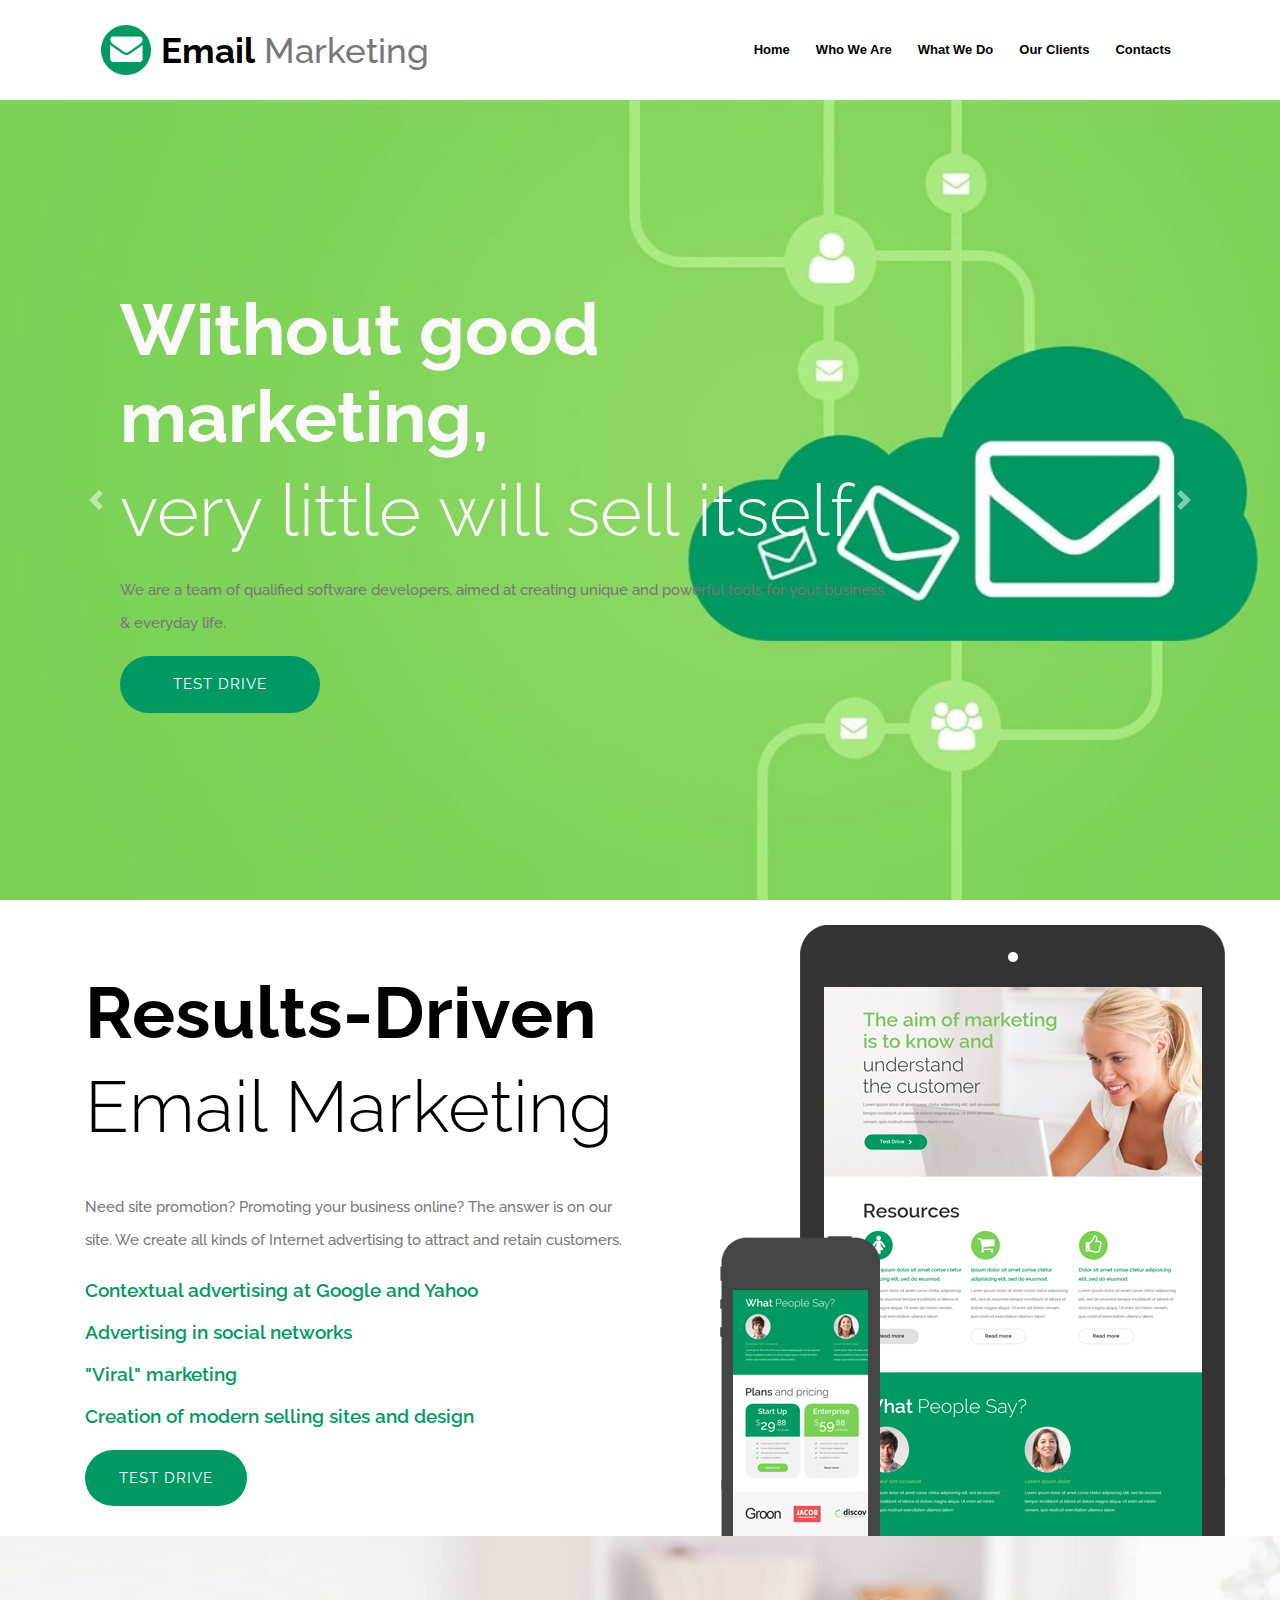
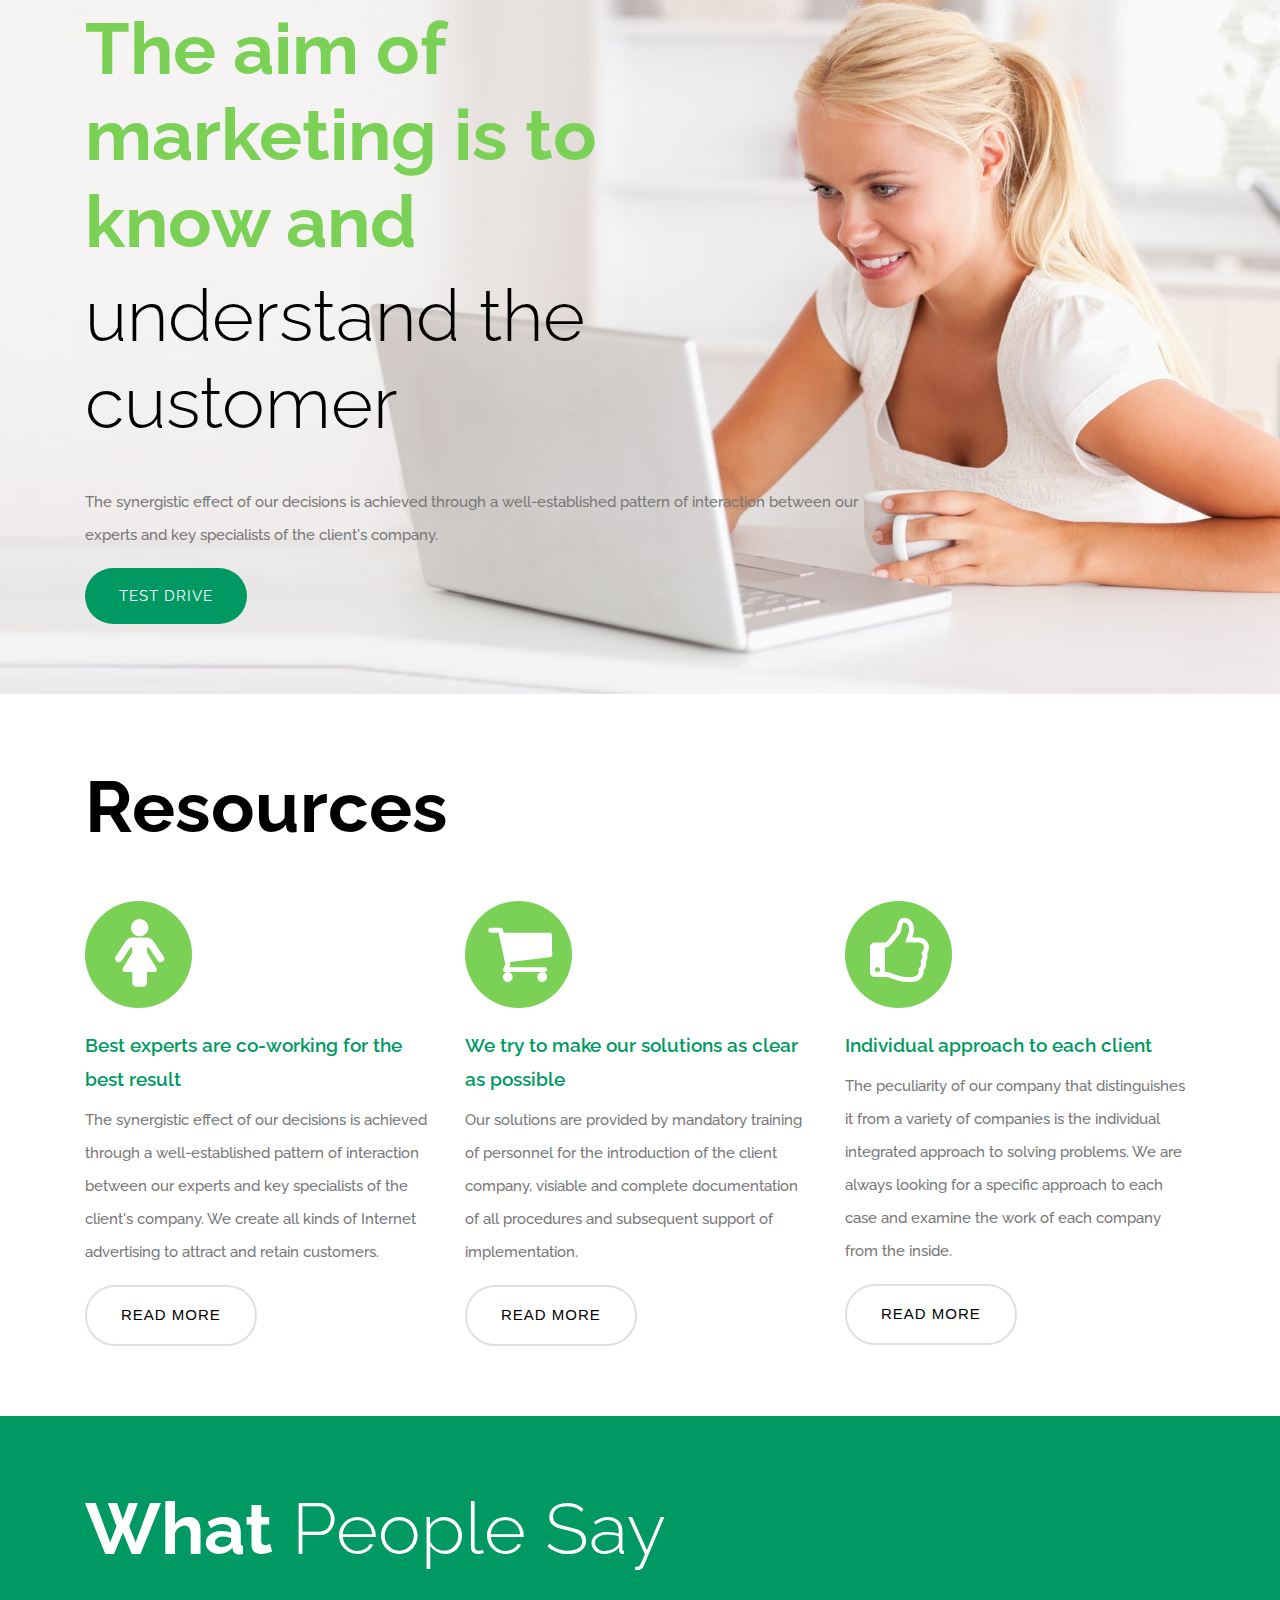
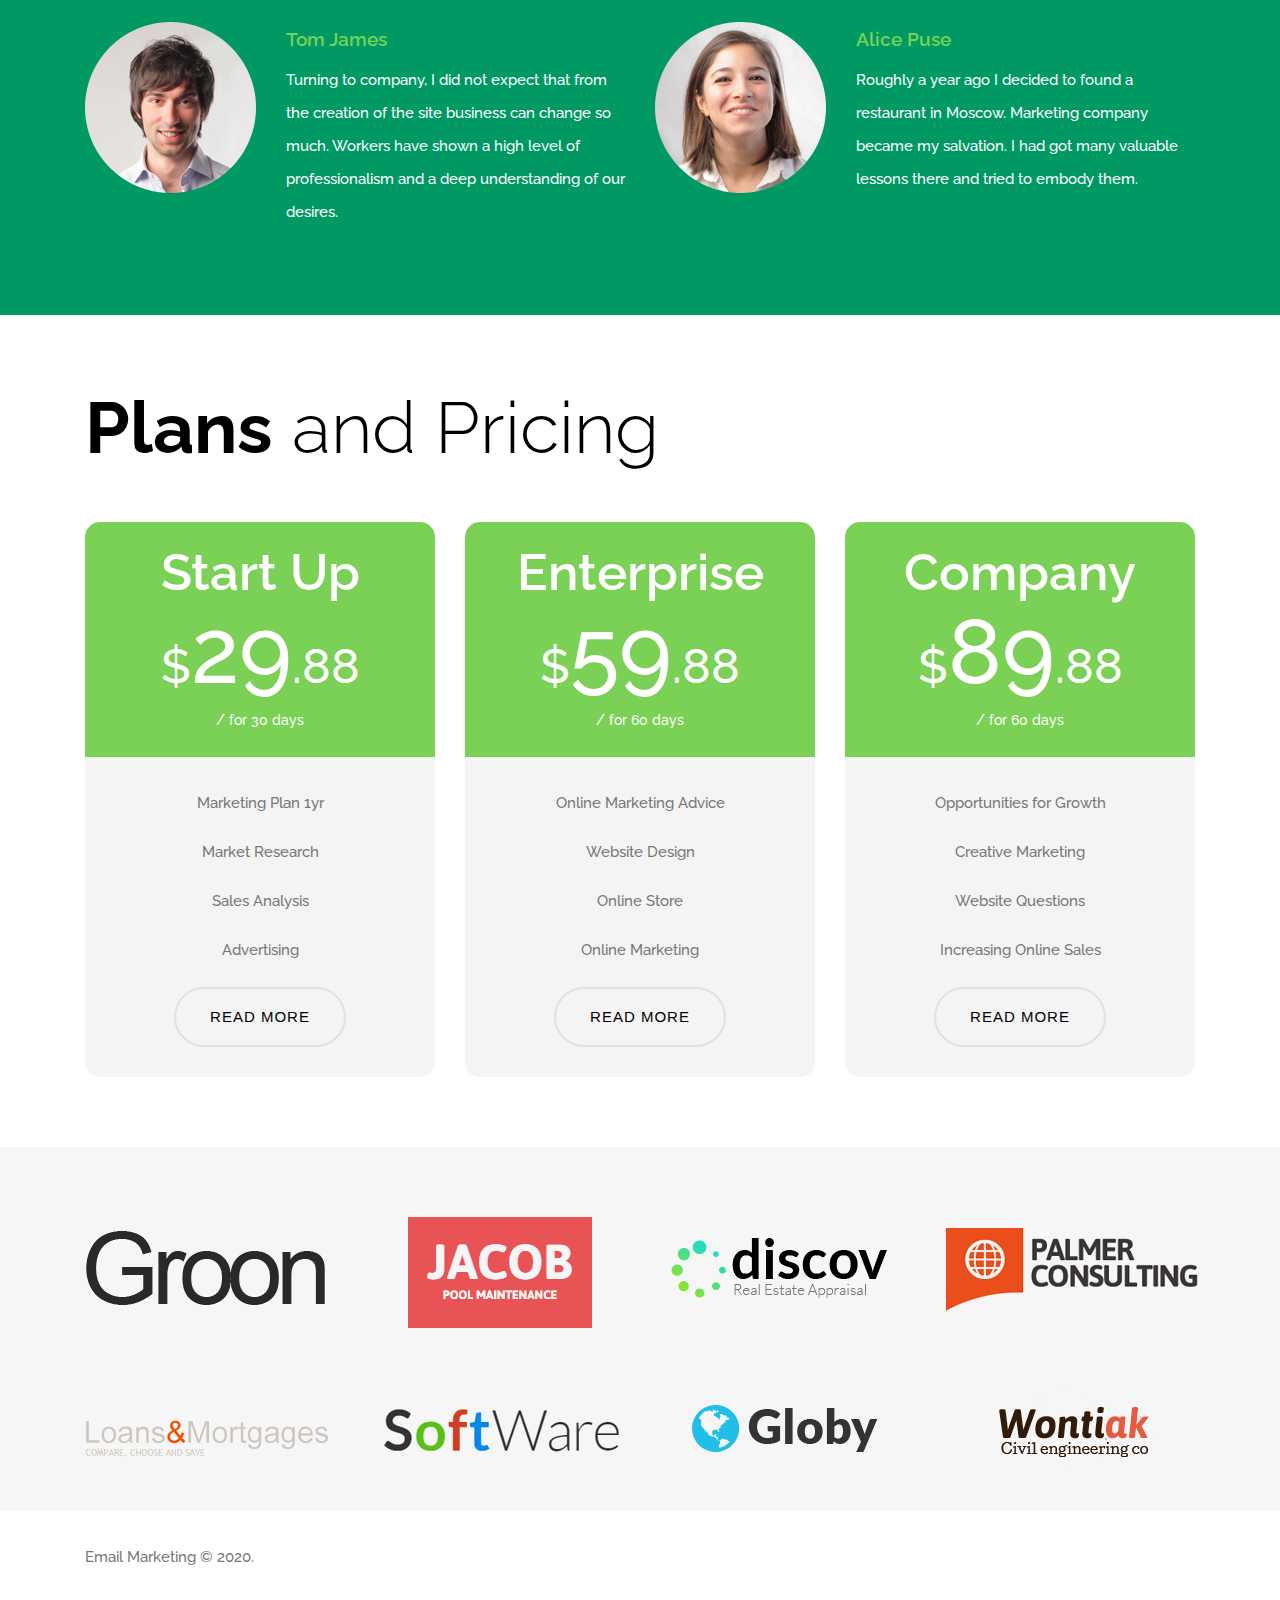
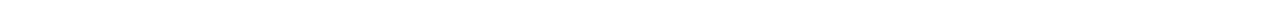
<file: index.html>
<!DOCTYPE html>
<html lang="en">
<head>
    <meta charset="UTF-8">
    <meta name="viewport"
          content="width=device-width, initial-scale=1.0, maximum-scale=1.0, minimum-scale=1.0, user-scalable=no">
    <title></title>
    <!--Fonts-->
    <link href="https://fonts.googleapis.com/css2?family=Raleway:ital,wght@0,100;0,200;0,300;0,400;0,500;0,600;0,700;0,800;0,900;1,100;1,200;1,300;1,400;1,500;1,600;1,700;1,800;1,900&display=swap"
          rel="stylesheet">
    <!--Jquery-->
    <script src="./vendor/jquery/jquery.min.js"></script>
    <!--Bootstrap 4-->
    <script src="./vendor/bootstrap/bootstrap.min.js"></script>
    <link rel="stylesheet" href="./vendor/bootstrap/bootstrap.min.css">
    <!--Font Awesome-->
    <link rel="stylesheet" href="https://use.fontawesome.com/releases/v5.7.0/css/all.css"
          integrity="sha384-lZN37f5QGtY3VHgisS14W3ExzMWZxybE1SJSEsQp9S+oqd12jhcu+A56Ebc1zFSJ" crossorigin="anonymous">
    <!--Owl Carousel-->
    <script src="./js/owl.carousel.min.js"></script>
    <link rel="stylesheet" href="./css/owl.carousel.css">
    <link rel="stylesheet" href="./css/owl.theme.default.css">
    <!--wow-->
    <link rel="stylesheet" href="./css/animate.css">
    <script src="./js/wow.js"></script>
    <!--Scripts-->
    <script src="./js/scripts.js"></script>
    <!--Styles-->
    <link rel="stylesheet" href="./css/main.css">
</head>
<body class="page-home transition" id="body">
<main>
    
    <nav class="navbar navbar-expand-lg" id="siteNav">
    <div class="container">
        <a class="navbar-brand pl-3" href="https://arman-aleksanyan.github.io/email-marketing/">
            <img src="./img/brand-logo.png">
            <h4><span>Email</span> Marketing</h4>
        </a>
        <div class="navbar-toggler" data-toggle="collapse" data-target="#navbarNav"
             aria-controls="navbarNav"
             aria-expanded="false"
             aria-label="Toggle navigation">
            <div class="toggle">
                <div class="bar"></div>
            </div>
        </div>
        <div class="collapse navbar-collapse pr-lg-3" id="navbarNav">
            <ul class="navbar-nav">
                <li class="nav-item"><a class="nav-link" href="https://arman-aleksanyan.github.io/email-marketing/">Home</a></li>
                <li class="nav-item"><a class="nav-link" href="https://arman-aleksanyan.github.io/email-marketing/who-we-are">Who We Are</a></li>
                <li class="nav-item"><a class="nav-link" href="https://arman-aleksanyan.github.io/email-marketing/what-we-do">What We Do</a></li>
                <li class="nav-item"><a class="nav-link" href="https://arman-aleksanyan.github.io/email-marketing/our-clients">Our Clients</a></li>
                <li class="nav-item"><a class="nav-link" href="https://arman-aleksanyan.github.io/email-marketing/contact">Contacts</a></li>
            </ul>
        </div>
    </div>
</nav>
    <section class="hero">
        <div class="container-fluid p-0 h-100">
            <div id="carouselExampleControls" class="carousel slide h-100" data-ride="carousel">
                <div class="carousel-inner h-100">
                    <div class="carousel-item carousel-item-1 active">
                        <div class="carousel-item-wrap">
                            <h2 class="section-title">
    <span>
Without good marketing,
    </span>
                            </h2>
                            <h2 class="section-title">
                                very little will sell itself
                            </h2>
                            <p class="section-info">
                                We are a team of qualified software developers, aimed at creating unique and powerful
                                tools
                                for your business & everyday life.
                            </p>
                            <button class="green-button"  onclick="window.location.href='https://arman-aleksanyan.github.io/email-marketing/contact'">
                                test drive
                            </button>
                        </div>
                    </div>
                    <div class="carousel-item carousel-item-2">
                        <div class="carousel-item-wrap">
                            <h2 class="section-title">
    <span>
Driving increased  consumer
    </span>
                            </h2>
                            <h2 class="section-title">
                                favorability toward your brand</h2>
                            <p class="section-info">
                                The software solutions developed by our company have been numerously awarded for
                                usability
                                and innovative features.
                            </p>
                            <button class="green-button"  onclick="window.location.href='https://arman-aleksanyan.github.io/email-marketing/contact'">
                                test drive
                            </button>
                        </div>
                    </div>
                    <div class="carousel-item carousel-item-3">
                        <div class="carousel-item-wrap">
                            <h2 class="section-title">
    <span>
Business has only two functions-
    </span>
                            </h2>
                            <h2 class="section-title">
                                marketing and innovation
                            </h2>
                            <p class="section-info">
                                Since our establishment, we have been delivering high-quality and sustainable software
                                solutions for corporate purposes of worldwide businesses.
                            </p>
                            <button class="green-button"  onclick="window.location.href='https://arman-aleksanyan.github.io/email-marketing/contact'">
                                test drive
                            </button>
                        </div>
                    </div>
                </div>
                <a class="carousel-control-prev" href="#carouselExampleControls" role="button" data-slide="prev">
                    <span class="carousel-control-prev-icon" aria-hidden="true"></span>
                    <span class="sr-only">Previous</span>
                </a>
                <a class="carousel-control-next" href="#carouselExampleControls" role="button" data-slide="next">
                    <span class="carousel-control-next-icon" aria-hidden="true"></span>
                    <span class="sr-only">Next</span>
                </a>
            </div>
        </div>
    </section>
    <section class="results">
        <div class="container">
            <div class="row">
                <div class="col-12 col-sm-6">
                    <h2 class="section-title">
                        <span>Results-Driven</span>
                    </h2>
                    <h2 class="section-title">
                        Email Marketing
                    </h2>
                    <p class="section-info">
                        Need site promotion? Promoting your business online? The answer is on our site. We create all
                        kinds of Internet advertising to attract and retain customers.
                    </p>
                    <ul class="list-unstyled">
                        <li>
                            <h3 class="section-title-secondary">Contextual advertising at Google and Yahoo</h3>
                        </li>
                        <li>
                            <h3 class="section-title-secondary">Advertising in social networks</h3>
                        </li>
                        <li>
                            <h3 class="section-title-secondary">"Viral" marketing</h3>
                        </li>
                        <li>
                            <h3 class="section-title-secondary">Creation of modern selling sites and design</h3>
                        </li>
                    </ul>
                    <button class="green-button"  onclick="window.location.href='https://arman-aleksanyan.github.io/email-marketing/contact'">test drive</button>
                </div>
                <div class="col-12 col-sm-6">
                    <img src="./img/results-img.png" alt="" class="img-fluid">
                </div>
            </div>
        </div>
    </section>
    <section class="the-aim">
        <div class="container">
            <h2 class="section-title"><span>The aim of marketing is to know and</span></h2>
            <h2 class="section-title">
                understand the customer
            </h2>
            <p class="section-info">

                The synergistic effect of our decisions is achieved through a well-established pattern of interaction
                between our experts and key specialists of the client's company.
            </p>
            <button class="green-button"  onclick="window.location.href='https://arman-aleksanyan.github.io/email-marketing/contact'">
                test drive
            </button>
        </div>
    </section>
    <section class="resources">
        <div class="container">
            <h2 class="section-title">
                <span>Resources</span>
            </h2>
            <div class="row">
                <div class="col-12 col-sm-4 mb-5 mb-sm-0">
                    <img src="./img/resource-icon-1.png" alt="icon">
                    <h3 class="section-title-secondary">
                        Best experts are co-working for the best result
                    </h3>
                    <p class="section-info">
                        The synergistic effect of our decisions is achieved through a well-established pattern of
                        interaction between our experts and key specialists of the client's company. We create all kinds
                        of Internet advertising to attract and retain customers.
                    </p>
                    <button class="transparent-button">read more</button>
                </div>
                <div class="col-12 col-sm-4 mb-5 mb-sm-0">
                    <img src="./img/resource-icon-2.png" alt="icon">
                    <h3 class="section-title-secondary">
                        We try to make our solutions as clear as possible
                    </h3>
                    <p class="section-info">
                        Our solutions are provided by mandatory training of personnel for the introduction of the client
                        company, visiable and complete documentation of all procedures and subsequent support of
                        implementation.
                    </p>
                    <button class="transparent-button">read more</button>
                </div>
                <div class="col-12 col-sm-4">
                    <img src="./img/resource-icon-3.png" alt="icon">
                    <h3 class="section-title-secondary">
                        Individual approach to each client
                    </h3>
                    <p class="section-info">
                        The peculiarity of our company that distinguishes it from a variety of companies is the
                        individual integrated approach to solving problems. We are always looking for a specific
                        approach to each case and examine the work of each company from the inside.
                    </p>
                    <button class="transparent-button"  onclick="window.location.href='https://arman-aleksanyan.github.io/email-marketing/what-we-do'">read more</button>
                </div>
            </div>
        </div>
    </section>
    <section class="what-people-say">
        <div class="container">
            <h2 class="section-title">
                <span>What</span> People Say
            </h2>
            <div class="row">
                <div class="col-12 col-sm-6 d-flex flex-column flex-sm-row">
                    <div class="profile-img">
                        <img src="./img/client-img-1.png" alt="client"></div>
                    <div class="text">
                        <h3 class="section-title-secondary">
                            Tom James
                        </h3>
                        <p class="section-info">
                            Turning to company, I did not expect that from the creation of the site business can change
                            so much. Workers have shown a high level of professionalism and a deep understanding of our
                            desires.
                        </p>
                    </div>
                </div>
                <div class="col-12 col-sm-6 d-flex flex-column flex-sm-row">
                    <div class="profile-img">
                        <img src="./img/client-img-2.png" alt="client"></div>
                    <div class="text">
                        <h3 class="section-title-secondary">
                            Alice Puse
                        </h3>
                        <p class="section-info">
                            Roughly a year ago I decided to found a restaurant in Moscow. Marketing company became my
                            salvation. I had got many valuable lessons there and tried to embody them.
                        </p>
                    </div>
                </div>
            </div>
        </div>
    </section>
    <section class="pricing">
        <div class="container">
            <h2 class="section-title">
                <span>Plans</span> and Pricing
            </h2>
            <div class="row">
                <div class="col-12 col-sm-4 mb-5 mb-sm-0">
                    <div class="pricing-wrap">
                        <div class="pricing-header">
                            <h3>
                                Start Up
                            </h3>
                            <h1>
                                <span>$</span>29<span>.88</span>
                            </h1>
                            <h6>/ for 30 days</h6>
                        </div>
                        <div class="pricing-body">
                            <ul class="list-unstyled">
                                <li>
                                    <p class="section-info">Marketing Plan 1yr</p>
                                </li>
                                <li>
                                    <p class="section-info">Market Research</p>
                                </li>
                                <li>
                                    <p class="section-info">Sales Analysis</p>
                                </li>
                                <li>
                                    <p class="section-info">Advertising</p>
                                </li>
                            </ul>
                            <button class="transparent-button"  onclick="window.location.href='https://arman-aleksanyan.github.io/email-marketing/contact'">read more</button>
                        </div>
                    </div>
                </div>
                <div class="col-12 col-sm-4 mb-5 mb-sm-0">
                    <div class="pricing-wrap">
                        <div class="pricing-header">
                            <h3>
                                Enterprise
                            </h3>
                            <h1>
                                <span>$</span>59<span>.88</span>
                            </h1>
                            <h6>/ for 60 days</h6>
                        </div>
                        <div class="pricing-body">
                            <ul class="list-unstyled">
                                <li>
                                    <p class="section-info">Online Marketing Advice</p>
                                </li>
                                <li>
                                    <p class="section-info">Website Design</p>
                                </li>
                                <li>
                                    <p class="section-info">Online Store</p>
                                </li>
                                <li>
                                    <p class="section-info">Online Marketing</p>
                                </li>
                            </ul>
                            <button class="transparent-button"  onclick="window.location.href='https://arman-aleksanyan.github.io/email-marketing/contact'">read more</button>
                        </div>
                    </div>
                </div>
                <div class="col-12 col-sm-4">
                    <div class="pricing-wrap">
                        <div class="pricing-header">
                            <h3>
                                Company
                            </h3>
                            <h1>
                                <span>$</span>89<span>.88</span>
                            </h1>
                            <h6>/ for 60 days</h6>
                        </div>
                        <div class="pricing-body">
                            <ul class="list-unstyled">
                                <li>
                                    <p class="section-info">Opportunities for Growth</p>
                                </li>
                                <li>
                                    <p class="section-info">Creative Marketing</p>
                                </li>
                                <li>
                                    <p class="section-info">Website Questions</p>
                                </li>
                                <li>
                                    <p class="section-info">Increasing Online Sales</p>
                                </li>
                            </ul>
                            <button class="transparent-button"  onclick="window.location.href='https://arman-aleksanyan.github.io/email-marketing/contact'">read more</button>
                        </div>
                    </div>
                </div>
            </div>
        </div>
    </section>
    <footer>
    <div class="container">
        <div class="row">
            <div class="col-12 col-sm-3 mb-5"><img src="./img/partner-1.png" alt="partner"></div>
            <div class="col-12 col-sm-3 mb-5"><img src="./img/partner-2.png" alt="partner"></div>
            <div class="col-12 col-sm-3 mb-5"><img src="./img/partner-3.png" alt="partner"></div>
            <div class="col-12 col-sm-3 mb-5"><img src="./img/partner-4.png" alt="partner"></div>
            <div class="col-12 col-sm-3 mb-5 mb-sm-0"><img src="./img/partner-5.png" alt="partner"></div>
            <div class="col-12 col-sm-3 mb-5 mb-sm-0"><img src="./img/partner-6.png" alt="partner"></div>
            <div class="col-12 col-sm-3 mb-5 mb-sm-0"><img src="./img/partner-7.png" alt="partner"></div>
            <div class="col-12 col-sm-3"><img src="./img/partner-8.png" alt="partner"></div>
        </div>
    </div>

    <div class="copyright">
        <div class="container">
            <p class="section-info">Email Marketing © 2020. </p>
        </div>
    </div>

</footer>
</main>
<script>
    $(document).ready(function () {
        $('.owl-carousel').owlCarousel({
            loop: true,
            margin: 10,
            nav: true,
            responsive: {
                0: {
                    items: 1
                },
                1000: {
                    items: 3
                }
            }
        });
        new WOW().init();
    })
</script>
</body>
</html>
</file>
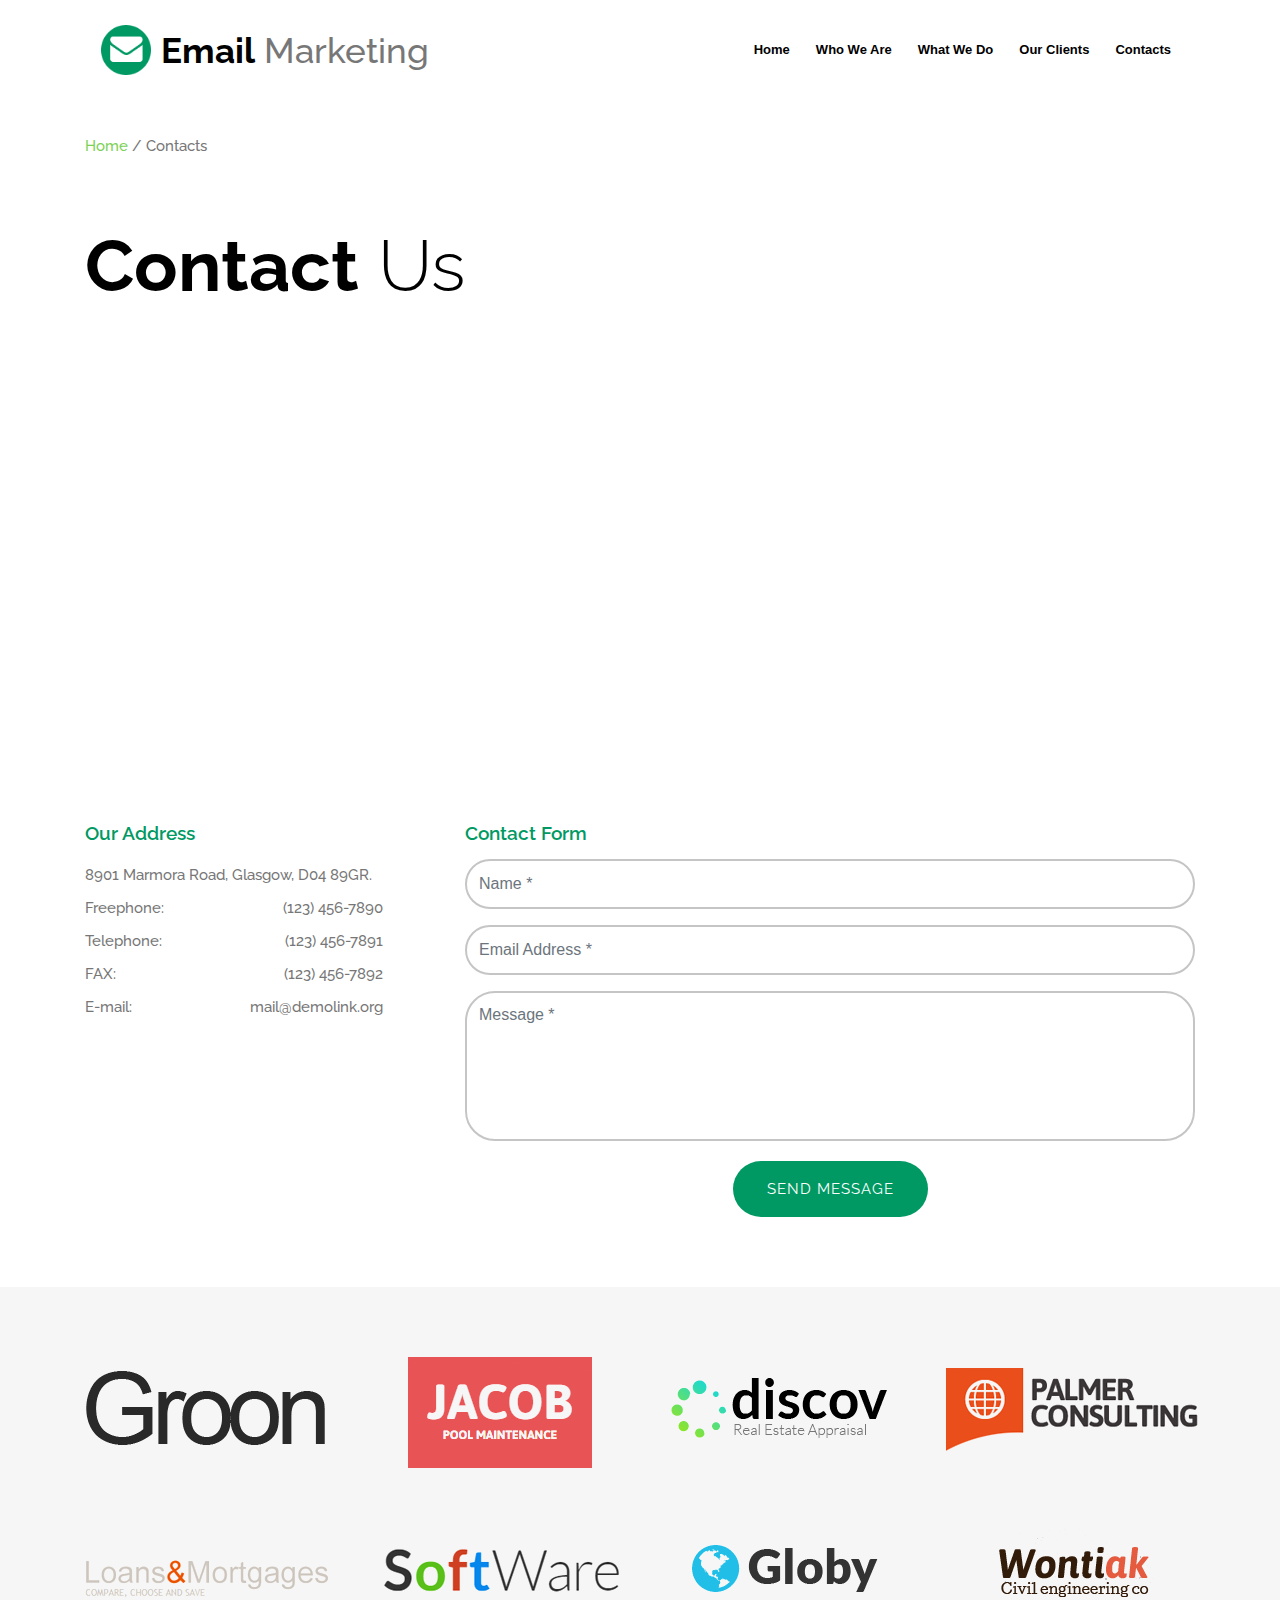
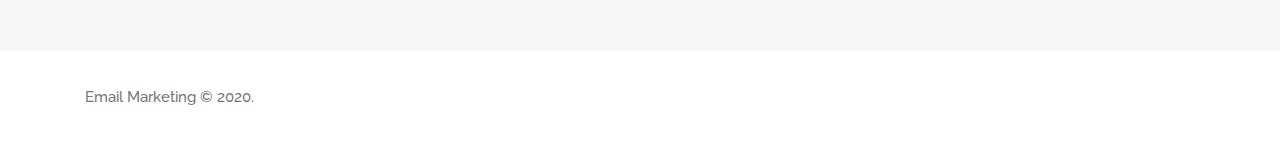
<file: contact.html>
<!DOCTYPE html>
<html lang="en">
<head>
    <meta charset="UTF-8">
    <meta name="viewport"
          content="width=device-width, initial-scale=1.0, maximum-scale=1.0, minimum-scale=1.0, user-scalable=no">
    <title></title>
    <!--Fonts-->
    <link href="https://fonts.googleapis.com/css2?family=Raleway:ital,wght@0,100;0,200;0,300;0,400;0,500;0,600;0,700;0,800;0,900;1,100;1,200;1,300;1,400;1,500;1,600;1,700;1,800;1,900&display=swap"
          rel="stylesheet">
    <!--Jquery-->
    <script src="./vendor/jquery/jquery.min.js"></script>
    <!--Bootstrap 4-->
    <script src="./vendor/bootstrap/bootstrap.min.js"></script>
    <link rel="stylesheet" href="./vendor/bootstrap/bootstrap.min.css">
    <!--Font Awesome-->
    <link rel="stylesheet" href="https://use.fontawesome.com/releases/v5.7.0/css/all.css"
          integrity="sha384-lZN37f5QGtY3VHgisS14W3ExzMWZxybE1SJSEsQp9S+oqd12jhcu+A56Ebc1zFSJ" crossorigin="anonymous">
    <!--Owl Carousel-->
    <script src="./js/owl.carousel.min.js"></script>
    <link rel="stylesheet" href="./css/owl.carousel.css">
    <link rel="stylesheet" href="./css/owl.theme.default.css">
    <!--wow-->
    <link rel="stylesheet" href="./css/animate.css">
    <script src="./js/wow.js"></script>
    <!--Scripts-->
    <script src="./js/scripts.js"></script>
    <!--Styles-->
    <link rel="stylesheet" href="./css/main.css">
</head>
<body class="page-contacts">

<nav class="navbar navbar-expand-lg" id="siteNav">
    <div class="container">
        <a class="navbar-brand pl-3" href="https://arman-aleksanyan.github.io/email-marketing/">
            <img src="./img/brand-logo.png">
            <h4><span>Email</span> Marketing</h4>
        </a>
        <div class="navbar-toggler" data-toggle="collapse" data-target="#navbarNav"
             aria-controls="navbarNav"
             aria-expanded="false"
             aria-label="Toggle navigation">
            <div class="toggle">
                <div class="bar"></div>
            </div>
        </div>
        <div class="collapse navbar-collapse pr-lg-3" id="navbarNav">
            <ul class="navbar-nav">
                <li class="nav-item"><a class="nav-link" href="https://arman-aleksanyan.github.io/email-marketing/">Home</a></li>
                <li class="nav-item"><a class="nav-link" href="https://arman-aleksanyan.github.io/email-marketing/who-we-are">Who We Are</a></li>
                <li class="nav-item"><a class="nav-link" href="https://arman-aleksanyan.github.io/email-marketing/what-we-do">What We Do</a></li>
                <li class="nav-item"><a class="nav-link" href="https://arman-aleksanyan.github.io/email-marketing/our-clients">Our Clients</a></li>
                <li class="nav-item"><a class="nav-link" href="https://arman-aleksanyan.github.io/email-marketing/contact">Contacts</a></li>
            </ul>
        </div>
    </div>
</nav>
<section class="header-line">
    <div class="container">
        <p class="section-info">
            <a href="https://arman-aleksanyan.github.io/email-marketing/">Home</a> / Contacts
        </p>
    </div>
</section>
<section class="contact-body">
    <div class="container">
    <h2 class="section-title">
        <span>Contact</span> Us
    </h2>
    </div>
    <div class="container-fluid p-0">
        <iframe src="https://www.google.com/maps/embed?pb=!1m16!1m12!1m3!1d4851817.195162195!2d-6.640608576871073!3d53.574699880993926!2m3!1f0!2f0!3f0!3m2!1i1024!2i768!4f13.1!2m1!1s8901%20Marmora%20Road%2C%20Glasgow%2C%20D04%2089GR.!5e0!3m2!1shy!2s!4v1593165779498!5m2!1shy!2s" width="100%" height="400px" frameborder="0" style="border:0;" allowfullscreen="" aria-hidden="false" tabindex="0"></iframe>
    </div>
    <div class="container">
        <div class="row">
            <div class="col-12 col-sm-4">
                <h3 class="section-title-secondary">
                    Our Address
                </h3>
                <address>
                    <ul class="list-unstyled">
                        <li>
                            <p class="section-info">8901 Marmora Road, Glasgow, D04 89GR.</p>
                        </li>
                        <li>
                            <p class="section-info">Freephone:</p>
                            <p class="section-info"><a href="tel:+">(123) 456-7890</a></p>
                        </li>
                        <li>
                            <p class="section-info">Telephone:</p>
                            <p class="section-info"><a href="tel:+">(123) 456-7891</a></p>
                        </li>
                        <li>
                            <p class="section-info">FAX:</p>
                            <p class="section-info"><a href="tel:+">(123) 456-7892</a></p>
                        </li>
                        <li>
                            <p class="section-info">E-mail: </p>
                            <p class="section-info"><a href="mailto:">mail@demolink.org</a></p>
                        </li>
                    </ul>
                </address>
            </div>
            <div class="col-12 col-sm-8">
                <h3 class="section-title-secondary">
                    Contact Form
                </h3>
                <form action="">
                    <div class="row">
                        <div class="col-12">
                            <div class="form-group">
                                <input class="form-control" type="text" name="name" id="name" placeholder="Name *">
                            </div>
                        </div>
                        <div class="col-12">
                            <div class="form-group">
                                <input class="form-control" type="text" name="email" id="email" placeholder="Email Address *">
                            </div>
                        </div>
                        <div class="col-12">
            <textarea class="form-control" name="message" id="message"
                      style="resize: none" placeholder="Message *"></textarea>
                        </div>
                        <div class="col-12 text-center">
                            <button class="contact-us-button green-button" type="submit">
                                send message
                            </button>
                        </div>
                    </div>
                </form>

            </div>
        </div>
    </div>
</section>
<footer>
    <div class="container">
        <div class="row">
            <div class="col-12 col-sm-3 mb-5"><img src="./img/partner-1.png" alt="partner"></div>
            <div class="col-12 col-sm-3 mb-5"><img src="./img/partner-2.png" alt="partner"></div>
            <div class="col-12 col-sm-3 mb-5"><img src="./img/partner-3.png" alt="partner"></div>
            <div class="col-12 col-sm-3 mb-5"><img src="./img/partner-4.png" alt="partner"></div>
            <div class="col-12 col-sm-3 mb-5 mb-sm-0"><img src="./img/partner-5.png" alt="partner"></div>
            <div class="col-12 col-sm-3 mb-5 mb-sm-0"><img src="./img/partner-6.png" alt="partner"></div>
            <div class="col-12 col-sm-3 mb-5 mb-sm-0"><img src="./img/partner-7.png" alt="partner"></div>
            <div class="col-12 col-sm-3"><img src="./img/partner-8.png" alt="partner"></div>
        </div>
    </div>

    <div class="copyright">
        <div class="container">
            <p class="section-info">Email Marketing © 2020. </p>
        </div>
    </div>

</footer>
</body>
</html>
</file>
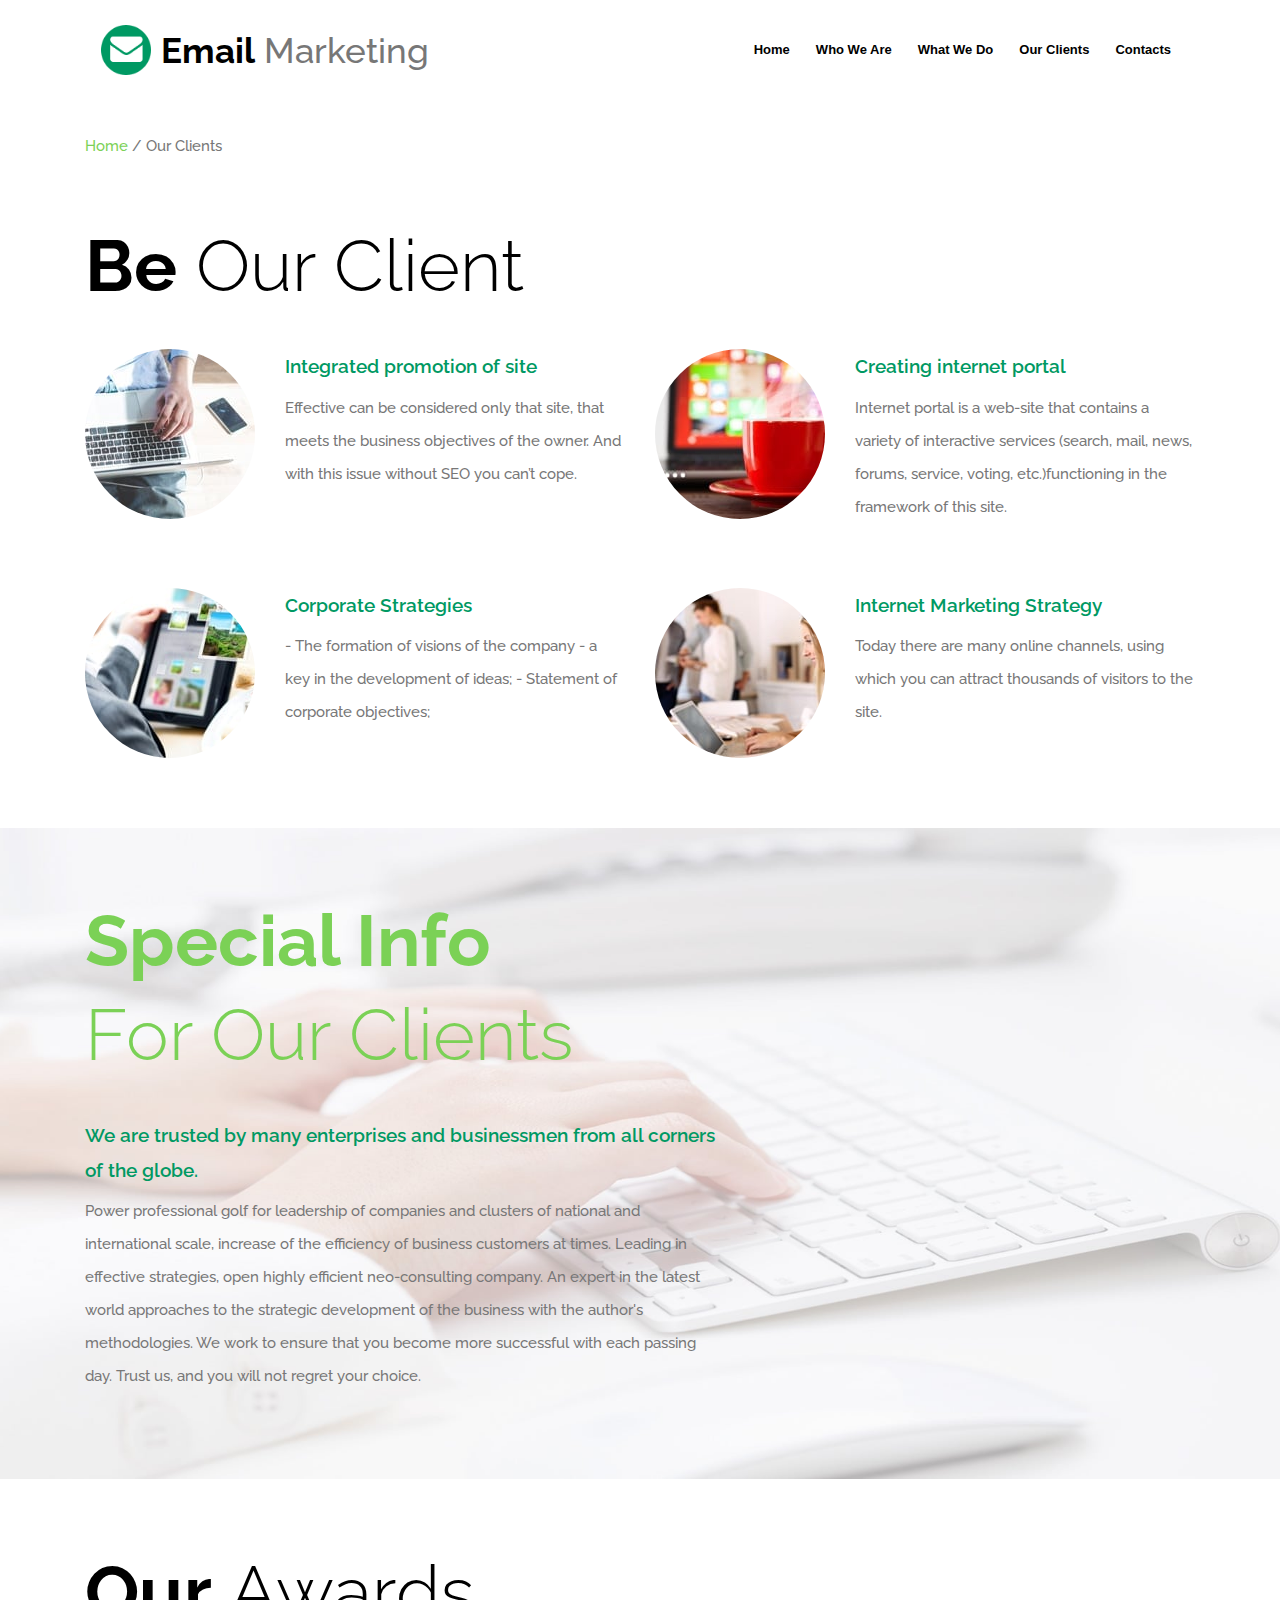
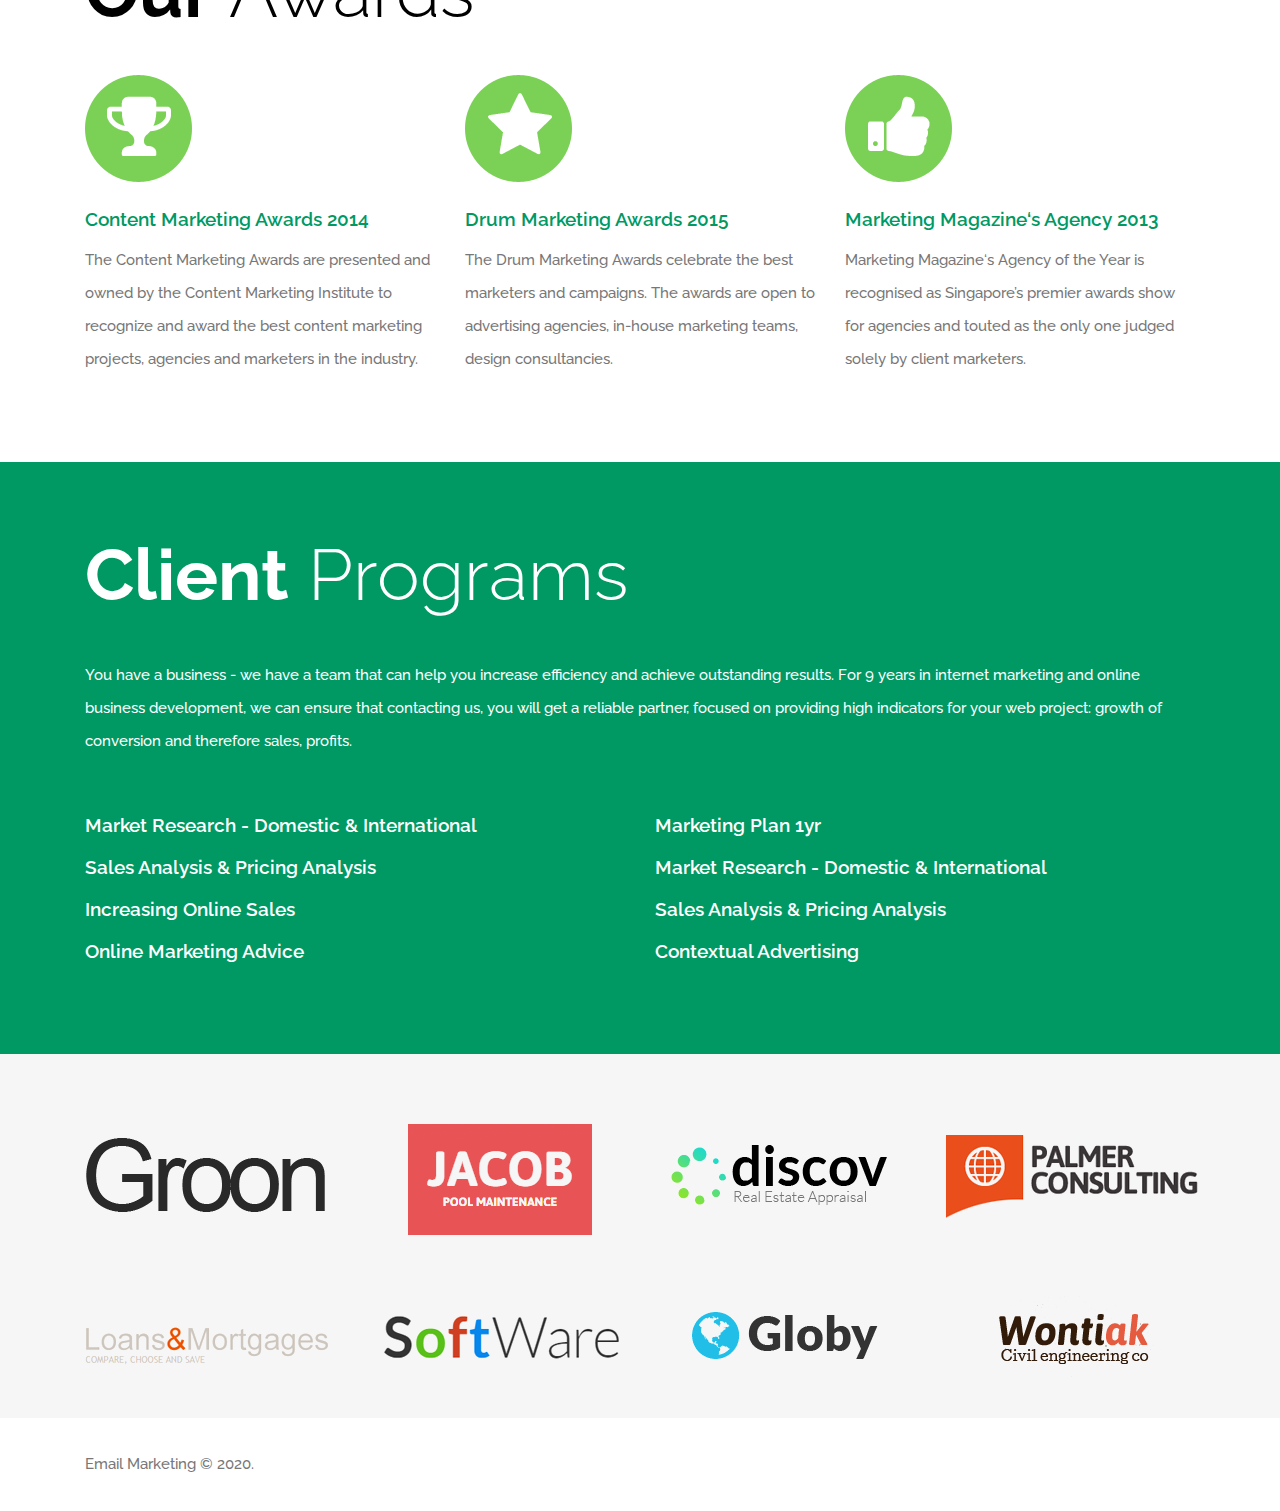
<file: our-clients.html>
<!DOCTYPE html>
<html lang="en">
<head>
    <meta charset="UTF-8">
    <meta name="viewport"
          content="width=device-width, initial-scale=1.0, maximum-scale=1.0, minimum-scale=1.0, user-scalable=no">
    <title></title>
    <!--Fonts-->
    <link href="https://fonts.googleapis.com/css2?family=Raleway:ital,wght@0,100;0,200;0,300;0,400;0,500;0,600;0,700;0,800;0,900;1,100;1,200;1,300;1,400;1,500;1,600;1,700;1,800;1,900&display=swap"
          rel="stylesheet">
    <!--Jquery-->
    <script src="./vendor/jquery/jquery.min.js"></script>
    <!--Bootstrap 4-->
    <script src="./vendor/bootstrap/bootstrap.min.js"></script>
    <link rel="stylesheet" href="./vendor/bootstrap/bootstrap.min.css">
    <!--Font Awesome-->
    <link rel="stylesheet" href="https://use.fontawesome.com/releases/v5.7.0/css/all.css"
          integrity="sha384-lZN37f5QGtY3VHgisS14W3ExzMWZxybE1SJSEsQp9S+oqd12jhcu+A56Ebc1zFSJ" crossorigin="anonymous">
    <!--Owl Carousel-->
    <script src="./js/owl.carousel.min.js"></script>
    <link rel="stylesheet" href="./css/owl.carousel.css">
    <link rel="stylesheet" href="./css/owl.theme.default.css">
    <!--wow-->
    <link rel="stylesheet" href="./css/animate.css">
    <script src="./js/wow.js"></script>
    <!--Scripts-->
    <script src="./js/scripts.js"></script>
    <!--Styles-->
    <link rel="stylesheet" href="./css/main.css">
</head>
<body class="page-our-clients">

<nav class="navbar navbar-expand-lg" id="siteNav">
    <div class="container">
        <a class="navbar-brand pl-3" href="https://arman-aleksanyan.github.io/email-marketing/">
            <img src="./img/brand-logo.png">
            <h4><span>Email</span> Marketing</h4>
        </a>
        <div class="navbar-toggler" data-toggle="collapse" data-target="#navbarNav"
             aria-controls="navbarNav"
             aria-expanded="false"
             aria-label="Toggle navigation">
            <div class="toggle">
                <div class="bar"></div>
            </div>
        </div>
        <div class="collapse navbar-collapse pr-lg-3" id="navbarNav">
            <ul class="navbar-nav">
                <li class="nav-item"><a class="nav-link" href="https://arman-aleksanyan.github.io/email-marketing/">Home</a></li>
                <li class="nav-item"><a class="nav-link" href="https://arman-aleksanyan.github.io/email-marketing/who-we-are">Who We Are</a></li>
                <li class="nav-item"><a class="nav-link" href="https://arman-aleksanyan.github.io/email-marketing/what-we-do">What We Do</a></li>
                <li class="nav-item"><a class="nav-link" href="https://arman-aleksanyan.github.io/email-marketing/our-clients">Our Clients</a></li>
                <li class="nav-item"><a class="nav-link" href="https://arman-aleksanyan.github.io/email-marketing/contact">Contacts</a></li>
            </ul>
        </div>
    </div>
</nav>
<section class="header-line">
    <div class="container">
        <p class="section-info">
            <a href="https://arman-aleksanyan.github.io/email-marketing/">Home</a> / Our Clients
        </p>
    </div>
</section>
<section class="be-our-client">
    <div class="container">
        <h2 class="section-title">
            <span>Be</span> Our Client
        </h2>
        <div class="row">
            <div class="col-12 col-sm-6 d-flex flex-column flex-sm-row mb-5">
                <div class="image">
                    <img src="./img/be-our-client-img-1.jpg" alt="our client">
                </div>
                <div class="text">
                    <h3 class="section-title-secondary">
                        Integrated promotion of site
                    </h3>
                    <p class="section-info">
                        Effective can be considered only that site, that meets the business objectives of the owner. And
                        with this issue without SEO you can’t cope.
                    </p>
                </div>
            </div>
            <div class="col-12 col-sm-6 d-flex flex-column flex-sm-row mb-5">
                <div class="image">
                    <img src="./img/be-our-client-img-2.jpg" alt="our client">
                </div>
                <div class="text">
                    <h3 class="section-title-secondary">
                        Creating internet portal
                    </h3>
                    <p class="section-info">
                        Internet portal is a web-site that contains a variety of interactive services (search, mail,
                        news,
                        forums, service, voting, etc.)functioning in the framework of this site.
                    </p>
                </div>
            </div>
            <div class="col-12 col-sm-6 d-flex flex-column flex-sm-row mb-5 mb-sm-0">
                <div class="image">
                    <img src="./img/be-our-client-img-3.jpg" alt="our client">
                </div>
                <div class="text">
                    <h3 class="section-title-secondary">
                        Corporate Strategies
                    </h3>
                    <p class="section-info">
                        - The formation of visions of the company - a key in the development of ideas;

                        - Statement of corporate objectives;
                    </p>
                </div>
            </div>
            <div class="col-12 col-sm-6 d-flex flex-column flex-sm-row ">
                <div class="image">
                    <img src="./img/be-our-client-img-4.jpg" alt="our client">
                </div>
                <div class="text">
                    <h3 class="section-title-secondary">
                        Internet Marketing Strategy
                    </h3>
                    <p class="section-info">
                        Today there are many online channels, using which you can attract thousands of visitors to the
                        site.
                    </p>
                </div>
            </div>
        </div>
    </div>
</section>
<section class="special-info">
    <div class="container">
        <div class="row">
            <div class="col-12 col-sm-7">
                <h2 class="section-title">
                    <span>Special Info</span>
                </h2>
                <h2 class="section-title">
                    For Our Clients
                </h2>
                <h3 class="section-title-secondary">
                    We are trusted by many enterprises and businessmen from all corners of the globe.
                </h3>
                <p class="section-info">
                    Power professional golf for leadership of companies and clusters of national and international
                    scale, increase of the efficiency of business customers at times. Leading in effective strategies,
                    open highly efficient neo-consulting company. An expert in the latest world approaches to the
                    strategic development of the business with the author's methodologies. We work to ensure that you
                    become more successful with each passing day. Trust us, and you will not regret your choice.
                </p>
            </div>
        </div>
    </div>
</section>
<section class="our-awards">
    <div class="container">
        <h2 class="section-title">
            <span>Our</span> Awards
        </h2>
        <div class="row">
            <div class="col-12 col-sm-4">
                <img src="./img/our-awards-icon-1.png" alt="awards">
                <h3 class="section-title-secondary">
                    Content Marketing Awards 2014
                </h3>
                <p class="section-info">
                    The Content Marketing Awards are presented and owned by the Content Marketing Institute to recognize
                    and award the best content marketing projects, agencies and marketers in the industry.
                </p>
            </div>
            <div class="col-12 col-sm-4">
                <img src="./img/our-awards-icon-2.png" alt="awards">
                <h3 class="section-title-secondary">
                    Drum Marketing Awards 2015
                </h3>
                <p class="section-info">
                    The Drum Marketing Awards celebrate the best marketers and campaigns. The awards are open to
                    advertising agencies, in-house marketing teams, design consultancies.
                </p>
            </div>
            <div class="col-12 col-sm-4">
                <img src="./img/our-awards-icon-3.png" alt="awards">
                <h3 class="section-title-secondary">
                    Marketing Magazine‘s Agency 2013
                </h3>
                <p class="section-info">
                    Marketing Magazine‘s Agency of the Year is recognised as Singapore’s premier awards show for
                    agencies and touted as the only one judged solely by client marketers.
                </p>
            </div>
        </div>
    </div>
</section>
<section class="client-programs">
    <div class="container">
        <h2 class="section-title">
            <span>Client</span> Programs
        </h2>
        <p class="section-info">
            You have a business - we have a team that can help you increase efficiency and achieve outstanding results.
            For 9 years in internet marketing and online business development, we can ensure that contacting us, you
            will get a reliable partner, focused on providing high indicators for your web project: growth of conversion
            and therefore sales, profits.
        </p>
        <div class="row">
            <div class="col-12 col-sm-6">
                <ul class="list-unstyled">
                    <li>
                        <h3 class="section-title-secondary">Market Research - Domestic & International</h3>
                    </li>
                    <li>
                        <h3 class="section-title-secondary">Sales Analysis & Pricing Analysis</h3>
                    </li>
                    <li>
                        <h3 class="section-title-secondary">Increasing Online Sales</h3>
                    </li>
                    <li>
                        <h3 class="section-title-secondary">Online Marketing Advice</h3>
                    </li>
                </ul>
            </div>
            <div class="col-12 col-sm-6">
                <ul class="list-unstyled">
                    <li>
                        <h3 class="section-title-secondary">Marketing Plan 1yr</h3>
                    </li>
                    <li>
                        <h3 class="section-title-secondary">Market Research - Domestic & International</h3>
                    </li>
                    <li>
                        <h3 class="section-title-secondary">Sales Analysis & Pricing Analysis</h3>
                    </li>
                    <li>
                        <h3 class="section-title-secondary">Contextual Advertising</h3>
                    </li>
                </ul>
            </div>
        </div>
    </div>
</section>
<footer>
    <div class="container">
        <div class="row">
            <div class="col-12 col-sm-3 mb-5"><img src="./img/partner-1.png" alt="partner"></div>
            <div class="col-12 col-sm-3 mb-5"><img src="./img/partner-2.png" alt="partner"></div>
            <div class="col-12 col-sm-3 mb-5"><img src="./img/partner-3.png" alt="partner"></div>
            <div class="col-12 col-sm-3 mb-5"><img src="./img/partner-4.png" alt="partner"></div>
            <div class="col-12 col-sm-3 mb-5 mb-sm-0"><img src="./img/partner-5.png" alt="partner"></div>
            <div class="col-12 col-sm-3 mb-5 mb-sm-0"><img src="./img/partner-6.png" alt="partner"></div>
            <div class="col-12 col-sm-3 mb-5 mb-sm-0"><img src="./img/partner-7.png" alt="partner"></div>
            <div class="col-12 col-sm-3"><img src="./img/partner-8.png" alt="partner"></div>
        </div>
    </div>

    <div class="copyright">
        <div class="container">
            <p class="section-info">Email Marketing © 2020. </p>
        </div>
    </div>

</footer>
</body>
</html>
</file>
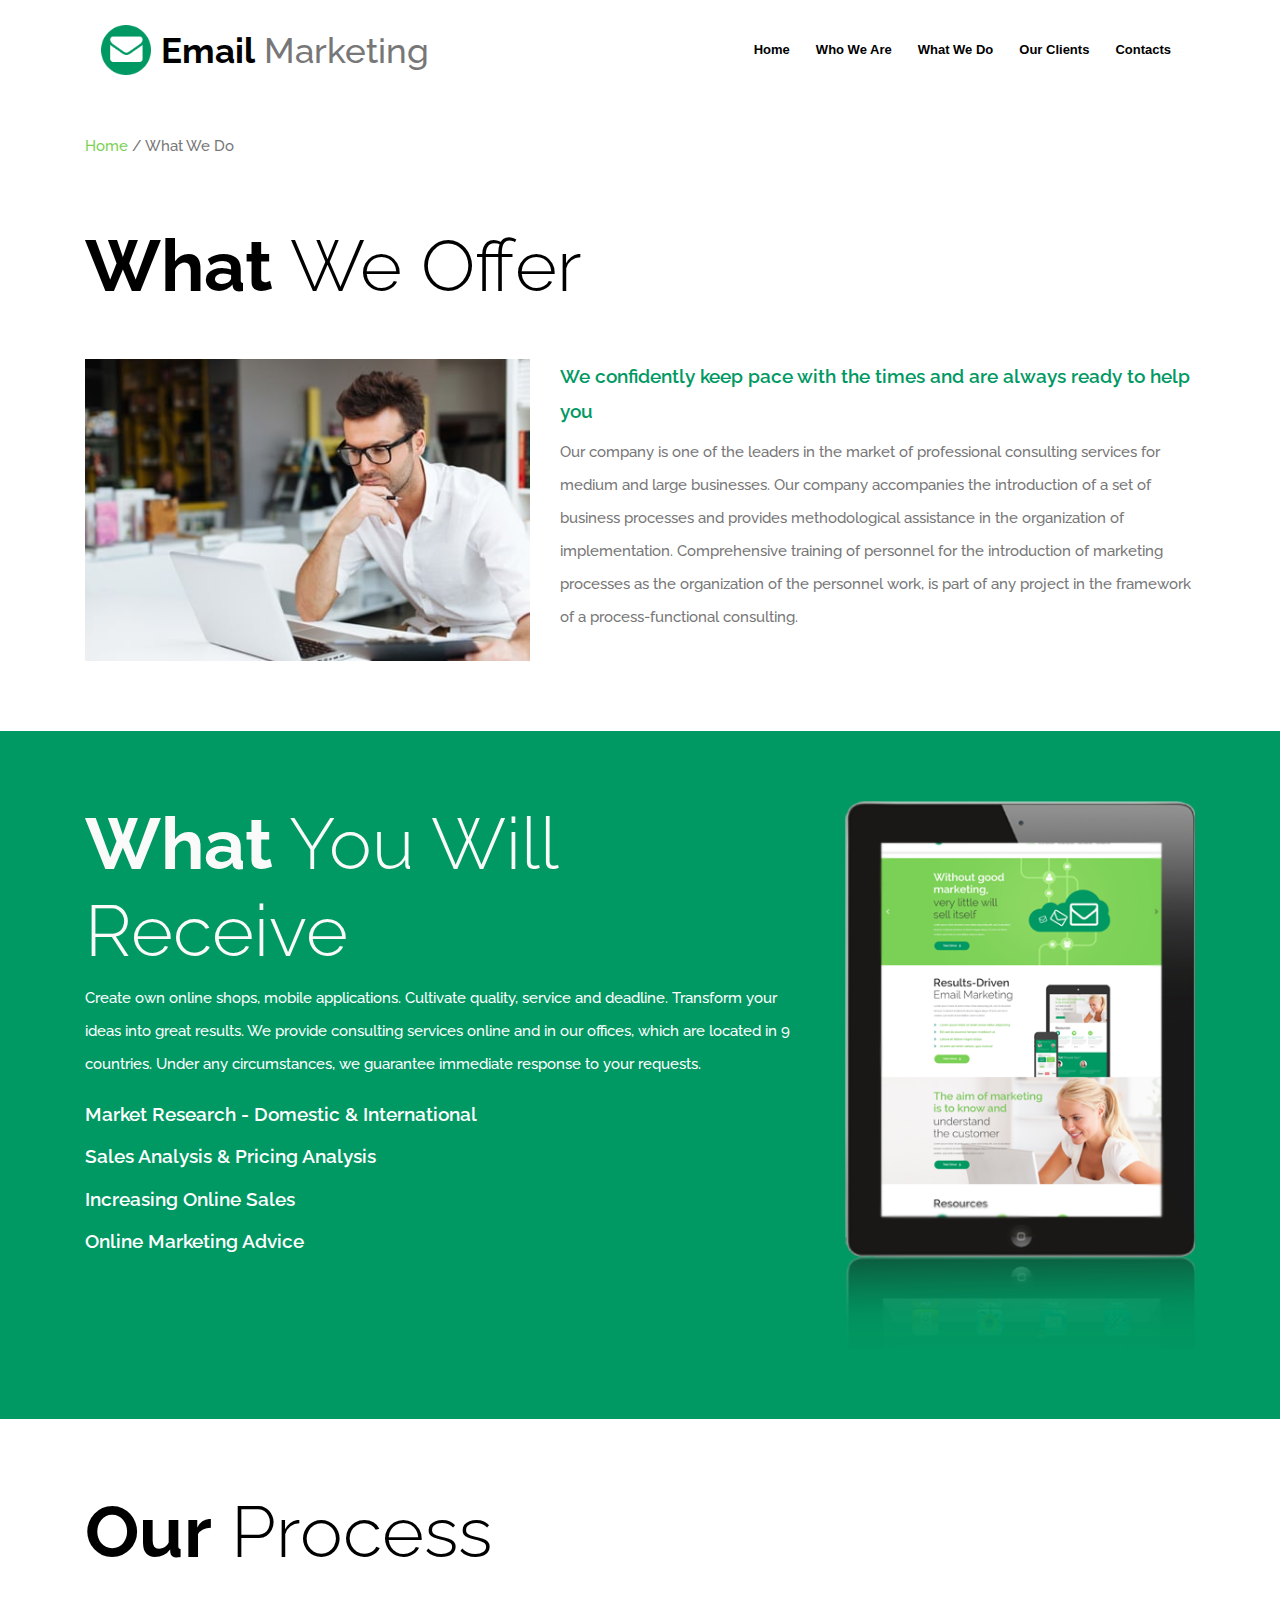
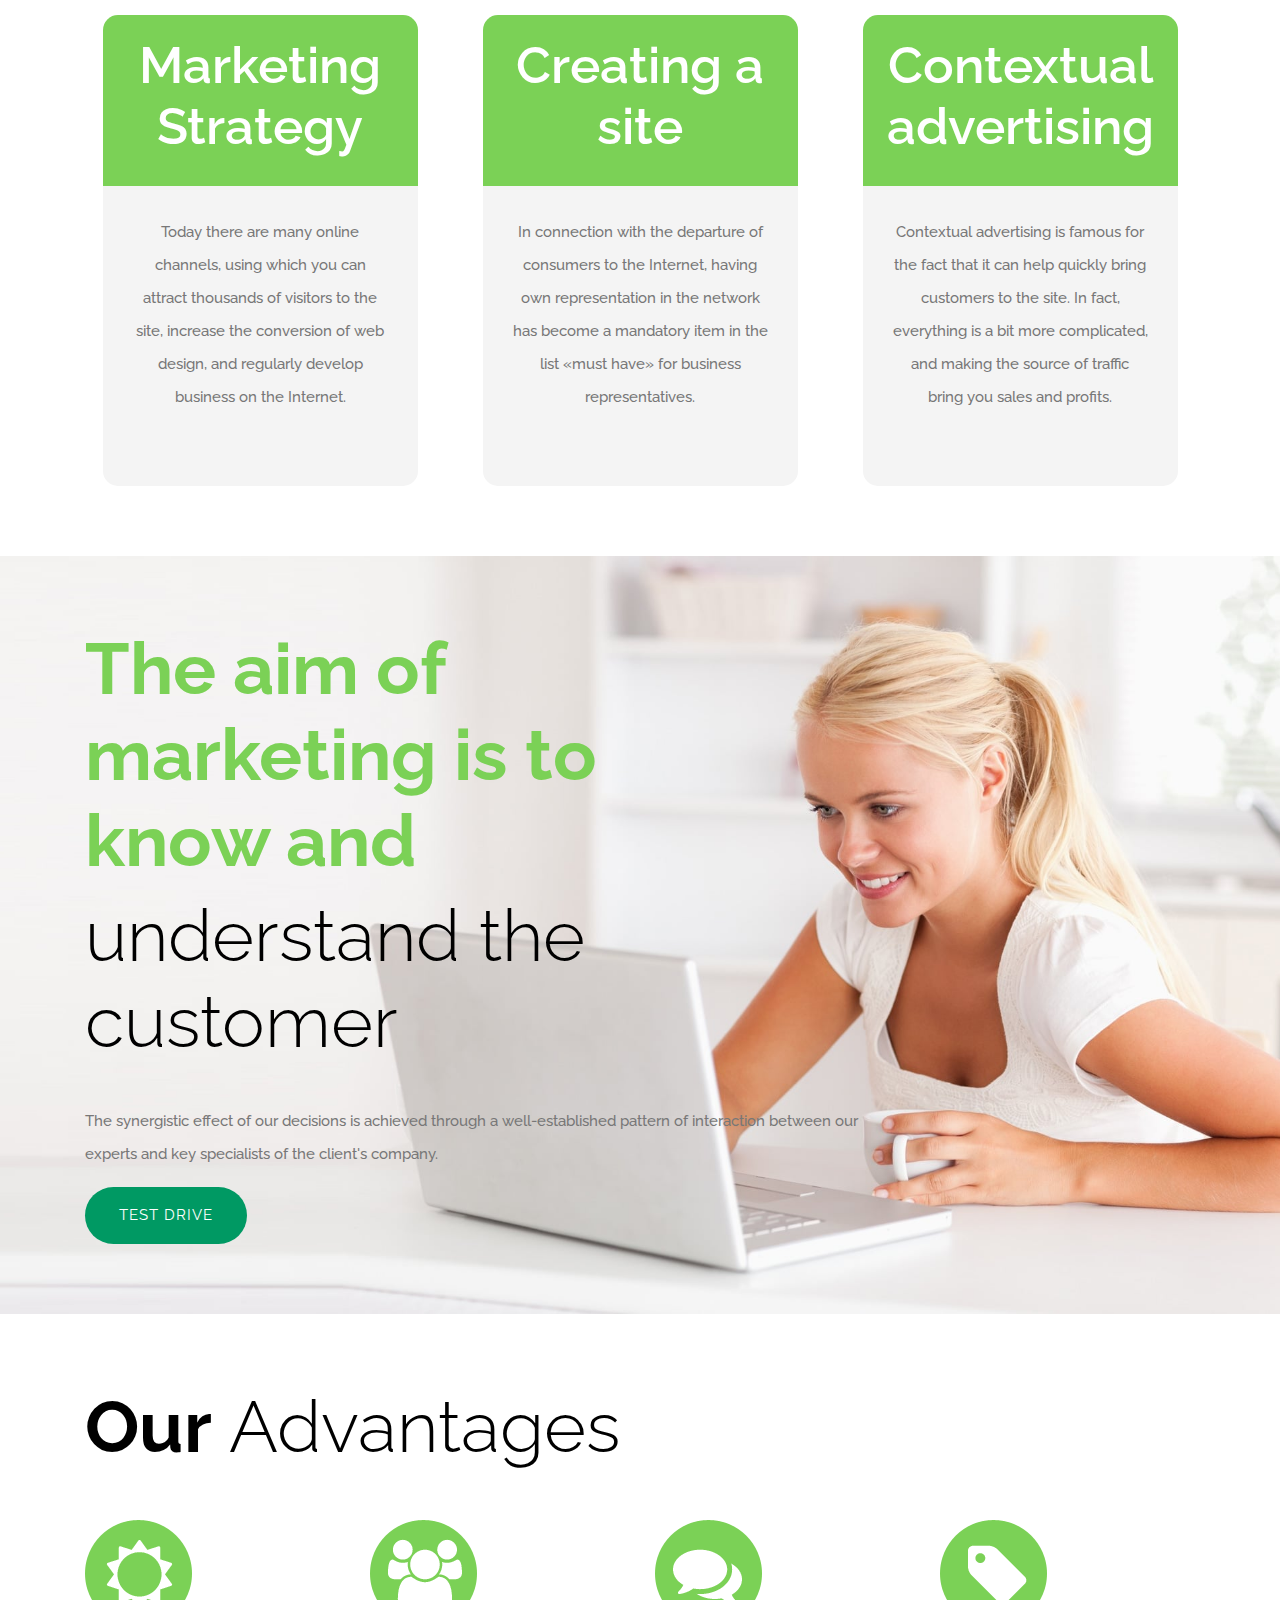
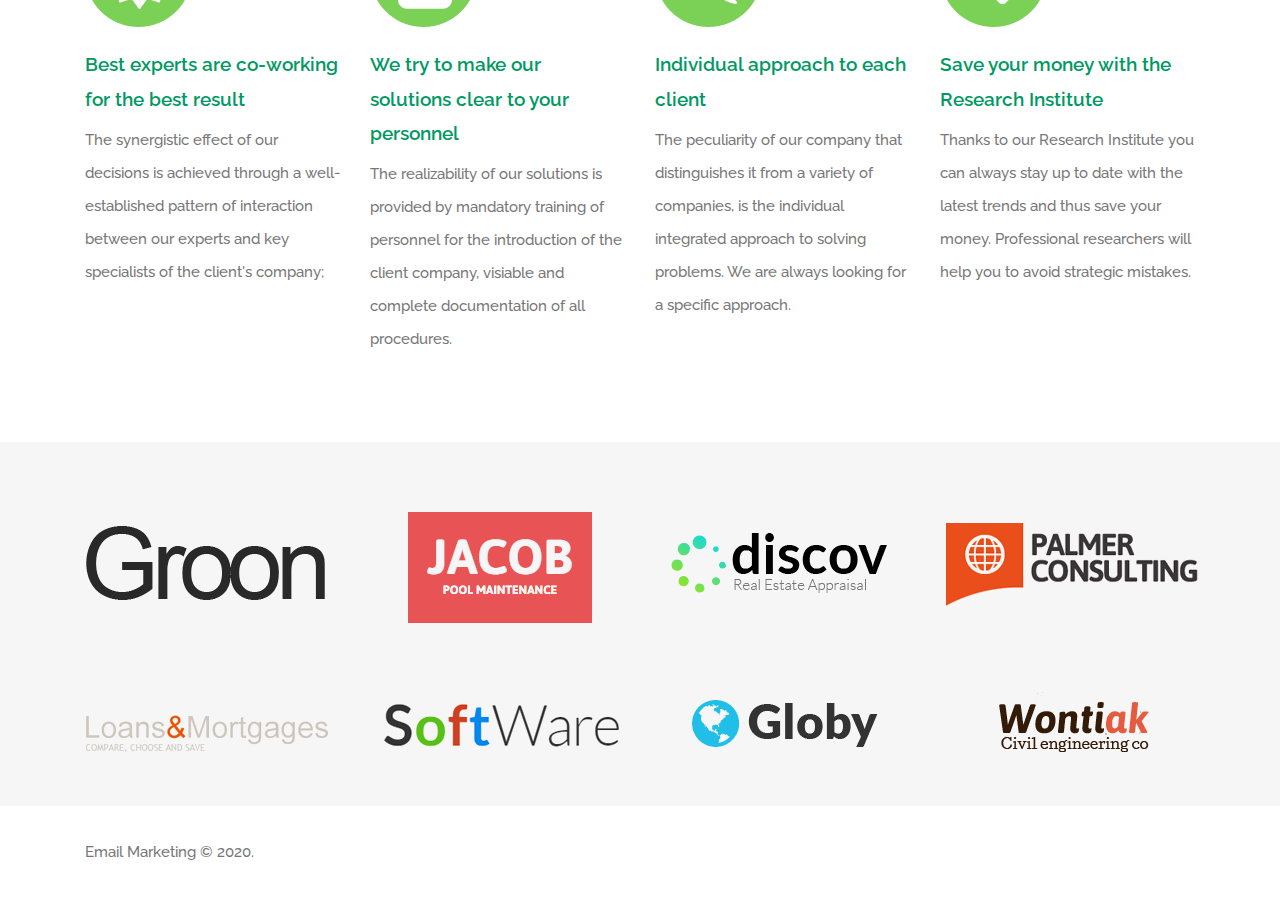
<file: what-we-do.html>
<!DOCTYPE html>
<html lang="en">
<head>
    <meta charset="UTF-8">
    <meta name="viewport"
          content="width=device-width, initial-scale=1.0, maximum-scale=1.0, minimum-scale=1.0, user-scalable=no">
    <title></title>
    <!--Fonts-->
    <link href="https://fonts.googleapis.com/css2?family=Raleway:ital,wght@0,100;0,200;0,300;0,400;0,500;0,600;0,700;0,800;0,900;1,100;1,200;1,300;1,400;1,500;1,600;1,700;1,800;1,900&display=swap"
          rel="stylesheet">
    <!--Jquery-->
    <script src="./vendor/jquery/jquery.min.js"></script>
    <!--Bootstrap 4-->
    <script src="./vendor/bootstrap/bootstrap.min.js"></script>
    <link rel="stylesheet" href="./vendor/bootstrap/bootstrap.min.css">
    <!--Font Awesome-->
    <link rel="stylesheet" href="https://use.fontawesome.com/releases/v5.7.0/css/all.css"
          integrity="sha384-lZN37f5QGtY3VHgisS14W3ExzMWZxybE1SJSEsQp9S+oqd12jhcu+A56Ebc1zFSJ" crossorigin="anonymous">
    <!--Owl Carousel-->
    <script src="./js/owl.carousel.min.js"></script>
    <link rel="stylesheet" href="./css/owl.carousel.css">
    <link rel="stylesheet" href="./css/owl.theme.default.css">
    <!--wow-->
    <link rel="stylesheet" href="./css/animate.css">
    <script src="./js/wow.js"></script>
    <!--Scripts-->
    <script src="./js/scripts.js"></script>
    <!--Styles-->
    <link rel="stylesheet" href="./css/main.css">
</head>
<body class="page-what-we-do">

<nav class="navbar navbar-expand-lg" id="siteNav">
    <div class="container">
        <a class="navbar-brand pl-3" href="https://arman-aleksanyan.github.io/email-marketing/">
            <img src="./img/brand-logo.png">
            <h4><span>Email</span> Marketing</h4>
        </a>
        <div class="navbar-toggler" data-toggle="collapse" data-target="#navbarNav"
             aria-controls="navbarNav"
             aria-expanded="false"
             aria-label="Toggle navigation">
            <div class="toggle">
                <div class="bar"></div>
            </div>
        </div>
        <div class="collapse navbar-collapse pr-lg-3" id="navbarNav">
            <ul class="navbar-nav">
                <li class="nav-item"><a class="nav-link" href="https://arman-aleksanyan.github.io/email-marketing/">Home</a></li>
                <li class="nav-item"><a class="nav-link" href="https://arman-aleksanyan.github.io/email-marketing/who-we-are">Who We Are</a></li>
                <li class="nav-item"><a class="nav-link" href="https://arman-aleksanyan.github.io/email-marketing/what-we-do">What We Do</a></li>
                <li class="nav-item"><a class="nav-link" href="https://arman-aleksanyan.github.io/email-marketing/our-clients">Our Clients</a></li>
                <li class="nav-item"><a class="nav-link" href="https://arman-aleksanyan.github.io/email-marketing/contact">Contacts</a></li>
            </ul>
        </div>
    </div>
</nav>
<section class="header-line">
    <div class="container">
        <p class="section-info">
            <a href="https://arman-aleksanyan.github.io/email-marketing/">Home</a> / What We Do
        </p>
    </div>
</section>
<section class="what-we-offer">
    <div class="container">
        <h2 class="section-title">
            <span>What</span> We Offer
        </h2>
        <div class="row">
            <div class="col-12 col-sm-5">
                <img src="./img/what-we-offer-img.jpg" alt="what we offer" class="img-fluid">
            </div>
            <div class="col-12 col-sm-7">
                <h3 class="section-title-secondary">
                    We сonfidently keep pace with the times and are always ready to help you
                </h3>
                <p class="section-info">
                    Our company is one of the leaders in the market of professional consulting services for medium and
                    large businesses. Our company accompanies the introduction of a set of business processes and
                    provides methodological assistance in the organization of implementation. Comprehensive training of
                    personnel for the introduction of marketing processes as the organization of the personnel work, is
                    part of any project in the framework of a process-functional consulting.
                </p>

            </div>
        </div>
    </div>
</section>
<section class="what-you-will-receive">
    <div class="container">
        <div class="row">
            <div class="col-12 col-sm-8">
                <h2 class="section-title">
                    <span>What</span> You Will Receive
                </h2>
                <p class="section-info">
                    Create own online shops, mobile applications. Cultivate quality, service and deadline. Transform
                    your ideas into great results. We provide consulting services online and in our offices, which are
                    located in 9 countries. Under any circumstances, we guarantee immediate response to your requests.
                </p>
                <ul class="list-unstyled">
                    <li>
                        <h3 class="section-title-secondary">
                            Market Research - Domestic & International
                        </h3>
                    </li>
                    <li>
                        <h3 class="section-title-secondary">
                            Sales Analysis & Pricing Analysis
                        </h3>
                    </li>
                    <li>
                        <h3 class="section-title-secondary">
                            Increasing Online Sales
                        </h3>
                    </li>
                    <li>
                        <h3 class="section-title-secondary">
                            Online Marketing Advice
                        </h3>
                    </li>
                </ul>
            </div>
            <div class="col-12 col-sm-4">
                <img src="./img/what-you-will-receive-img.png" alt="tablet" class="img-fluid">
            </div>
        </div>
    </div>
</section>
<section class="our-process">
    <div class="container">
        <h2 class="section-title">
            <span>Our</span> Process
        </h2>
        <div class="row">
            <div class="col-12 col-sm-4 mb-5 mb-sm-0">
                <div class="our-process-wrap">
                    <div class="our-process-header">
                        <h3>
                            Marketing Strategy
                        </h3>
                    </div>
                    <div class="our-process-body">
                        <p class="section-info">

                            Today there are many online channels, using which you can attract thousands of visitors to
                            the site, increase the conversion of web design, and regularly develop business on the
                            Internet.
                        </p>
                    </div>
                </div>
            </div>
            <div class="col-12 col-sm-4 mb-5 mb-sm-0">
                <div class="our-process-wrap">
                    <div class="our-process-header">
                        <h3>
                            Creating a site
                        </h3>
                    </div>
                    <div class="our-process-body">
                        <p class="section-info">
                            In connection with the departure of consumers to the Internet, having own representation in
                            the network has become a mandatory item in the list «must have» for business
                            representatives.
                        </p>
                    </div>
                </div>
            </div>
            <div class="col-12 col-sm-4">
                <div class="our-process-wrap">
                    <div class="our-process-header">
                        <h3>
                            Contextual advertising
                        </h3>
                    </div>
                    <div class="our-process-body">
                        <p class="section-info">
                            Contextual advertising is famous for the fact that it can help quickly bring customers to
                            the site. In fact, everything is a bit more complicated, and making the source of traffic
                            bring you sales and profits.
                        </p>
                    </div>
                </div>
            </div>
        </div>
    </div>
</section>
<section class="the-aim">
    <div class="container">
        <h2 class="section-title"><span>The aim of marketing is to know and</span></h2>
        <h2 class="section-title">
            understand the customer
        </h2>
        <p class="section-info">

            The synergistic effect of our decisions is achieved through a well-established pattern of interaction
            between our experts and key specialists of the client's company.
        </p>
        <button class="green-button"  onclick="window.location.href='https://arman-aleksanyan.github.io/email-marketing/contact'">
            test drive
        </button>
    </div>
</section>
<section class="our-advantages">
    <div class="container">
        <h2 class="section-title">
            <span>Our</span> Advantages
        </h2>
        <div class="row">
            <div class="col-12 col-sm-3">
                <img src="./img/advantage-icon-1.png" alt="advantage">
                <h3 class="section-title-secondary">
                    Best experts are co-working for the best result
                </h3>
                <p class="section-info">
                    The synergistic effect of our decisions is achieved through a well-established pattern of
                    interaction between our experts and key specialists of the client's company;
                </p>
            </div>
            <div class="col-12 col-sm-3">
                <img src="./img/advantage-icon-2.png" alt="advantage">
                <h3 class="section-title-secondary">
                    We try to make our solutions clear to your personnel
                </h3>
                <p class="section-info">
                    The realizability of our solutions is provided by mandatory training of personnel for the
                    introduction of the client company, visiable and complete documentation of all procedures.
                </p>
            </div>
            <div class="col-12 col-sm-3">
                <img src="./img/advantage-icon-3.png" alt="advantage">
                <h3 class="section-title-secondary">
                    Individual approach to each client
                </h3>
                <p class="section-info">
                    The peculiarity of our company that distinguishes it from a variety of companies, is the individual
                    integrated approach to solving problems. We are always looking for a specific approach.
                </p>
            </div>
            <div class="col-12 col-sm-3">
                <img src="./img/advantage-icon-4.png" alt="advantage">
                <h3 class="section-title-secondary">
                    Save your money with the Research Institute
                </h3>
                <p class="section-info">
                    Thanks to our Research Institute you can always stay up to date with the latest trends and thus save
                    your money. Professional researchers will help you to avoid strategic mistakes.
                </p>
            </div>
        </div>
    </div>
</section>
<footer>
    <div class="container">
        <div class="row">
            <div class="col-12 col-sm-3 mb-5"><img src="./img/partner-1.png" alt="partner"></div>
            <div class="col-12 col-sm-3 mb-5"><img src="./img/partner-2.png" alt="partner"></div>
            <div class="col-12 col-sm-3 mb-5"><img src="./img/partner-3.png" alt="partner"></div>
            <div class="col-12 col-sm-3 mb-5"><img src="./img/partner-4.png" alt="partner"></div>
            <div class="col-12 col-sm-3 mb-5 mb-sm-0"><img src="./img/partner-5.png" alt="partner"></div>
            <div class="col-12 col-sm-3 mb-5 mb-sm-0"><img src="./img/partner-6.png" alt="partner"></div>
            <div class="col-12 col-sm-3 mb-5 mb-sm-0"><img src="./img/partner-7.png" alt="partner"></div>
            <div class="col-12 col-sm-3"><img src="./img/partner-8.png" alt="partner"></div>
        </div>
    </div>

    <div class="copyright">
        <div class="container">
            <p class="section-info">Email Marketing © 2020. </p>
        </div>
    </div>

</footer>
</body>
</html>
</file>
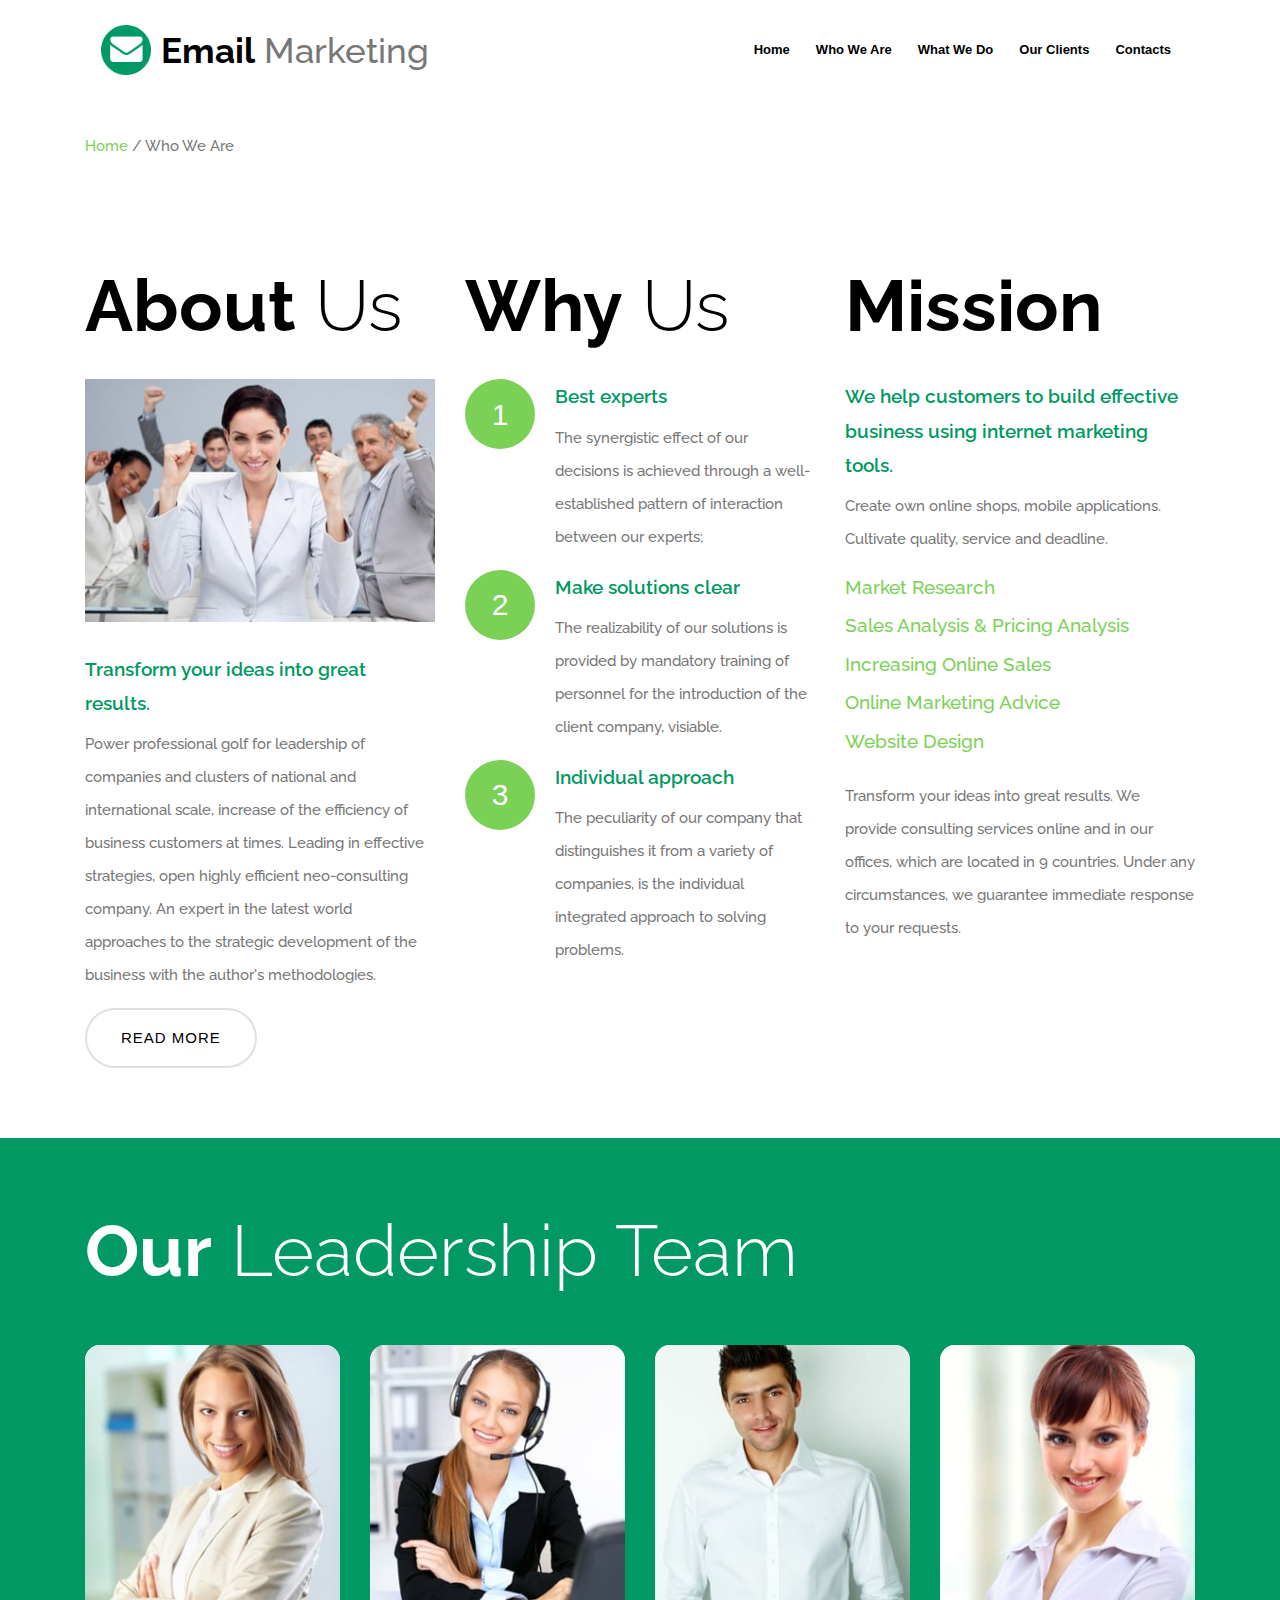
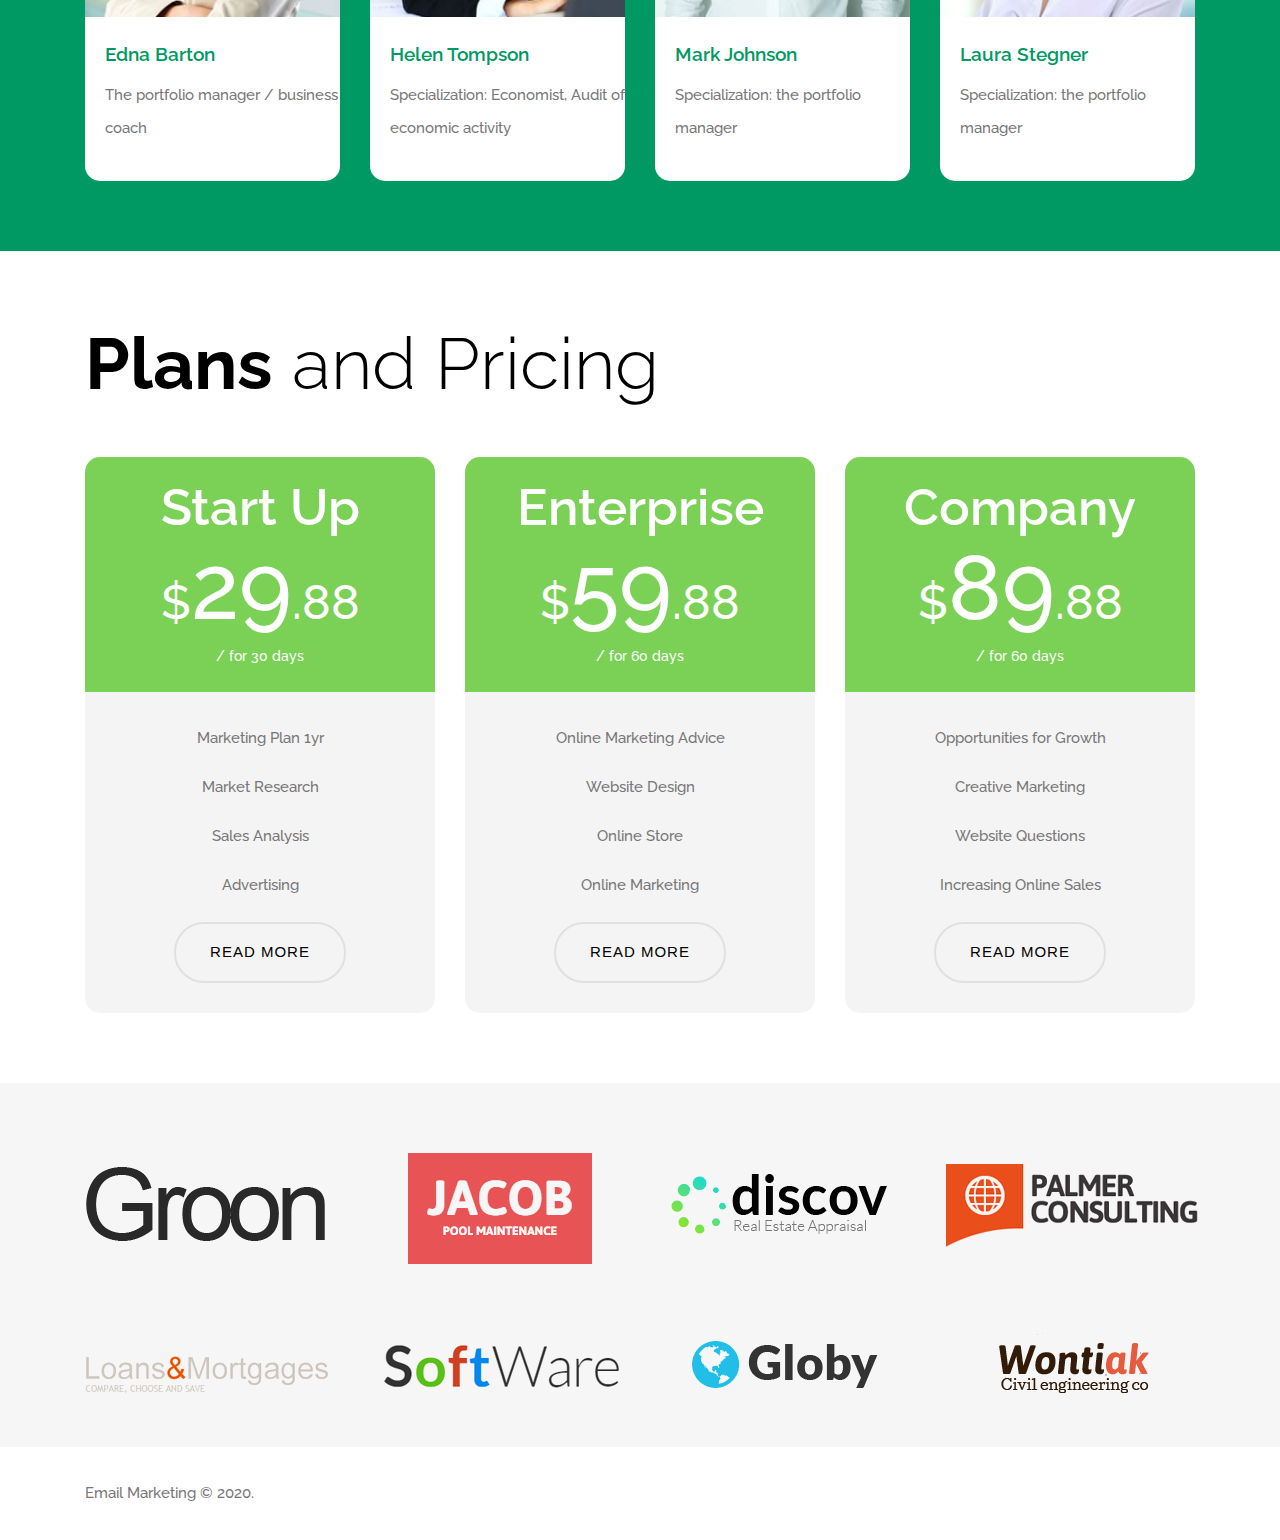
<file: who-we-are.html>
<!DOCTYPE html>
<html lang="en">
<head>
    <meta charset="UTF-8">
    <meta name="viewport"
          content="width=device-width, initial-scale=1.0, maximum-scale=1.0, minimum-scale=1.0, user-scalable=no">
    <title></title>
    <!--Fonts-->
    <link href="https://fonts.googleapis.com/css2?family=Raleway:ital,wght@0,100;0,200;0,300;0,400;0,500;0,600;0,700;0,800;0,900;1,100;1,200;1,300;1,400;1,500;1,600;1,700;1,800;1,900&display=swap"
          rel="stylesheet">
    <!--Jquery-->
    <script src="./vendor/jquery/jquery.min.js"></script>
    <!--Bootstrap 4-->
    <script src="./vendor/bootstrap/bootstrap.min.js"></script>
    <link rel="stylesheet" href="./vendor/bootstrap/bootstrap.min.css">
    <!--Font Awesome-->
    <link rel="stylesheet" href="https://use.fontawesome.com/releases/v5.7.0/css/all.css"
          integrity="sha384-lZN37f5QGtY3VHgisS14W3ExzMWZxybE1SJSEsQp9S+oqd12jhcu+A56Ebc1zFSJ" crossorigin="anonymous">
    <!--Owl Carousel-->
    <script src="./js/owl.carousel.min.js"></script>
    <link rel="stylesheet" href="./css/owl.carousel.css">
    <link rel="stylesheet" href="./css/owl.theme.default.css">
    <!--wow-->
    <link rel="stylesheet" href="./css/animate.css">
    <script src="./js/wow.js"></script>
    <!--Scripts-->
    <script src="./js/scripts.js"></script>
    <!--Styles-->
    <link rel="stylesheet" href="./css/main.css">
</head>
<body class="page-who-we-are">

<nav class="navbar navbar-expand-lg" id="siteNav">
    <div class="container">
        <a class="navbar-brand pl-3" href="https://arman-aleksanyan.github.io/email-marketing/">
            <img src="./img/brand-logo.png">
            <h4><span>Email</span> Marketing</h4>
        </a>
        <div class="navbar-toggler" data-toggle="collapse" data-target="#navbarNav"
             aria-controls="navbarNav"
             aria-expanded="false"
             aria-label="Toggle navigation">
            <div class="toggle">
                <div class="bar"></div>
            </div>
        </div>
        <div class="collapse navbar-collapse pr-lg-3" id="navbarNav">
            <ul class="navbar-nav">
                <li class="nav-item"><a class="nav-link" href="https://arman-aleksanyan.github.io/email-marketing/">Home</a></li>
                <li class="nav-item"><a class="nav-link" href="https://arman-aleksanyan.github.io/email-marketing/who-we-are">Who We Are</a></li>
                <li class="nav-item"><a class="nav-link" href="https://arman-aleksanyan.github.io/email-marketing/what-we-do">What We Do</a></li>
                <li class="nav-item"><a class="nav-link" href="https://arman-aleksanyan.github.io/email-marketing/our-clients">Our Clients</a></li>
                <li class="nav-item"><a class="nav-link" href="https://arman-aleksanyan.github.io/email-marketing/contact">Contacts</a></li>
            </ul>
        </div>
    </div>
</nav>
<section class="header-line">
    <div class="container">
        <p class="section-info">
            <a href="https://arman-aleksanyan.github.io/email-marketing/">Home</a> / Who We Are
        </p>
    </div>
</section>
<section class="who-we-are-body">
    <div class="container">
        <div class="row">
            <div class="col-12 col-sm-4 mb-5 mb-sm-0">
                <h2 class="section-title">
                    <span>About</span> Us
                </h2>
                <img src="./img/who-we-are-body-img.jpg" alt="about us" class="img-fluid">
                <h3 class="section-title-secondary">
                    Transform your ideas into great results.
                </h3>
                <p class="section-info">
                    Power professional golf for leadership of companies and clusters of national and international
                    scale,
                    increase of the efficiency of business customers at times. Leading in effective strategies, open
                    highly
                    efficient neo-consulting company. An expert in the latest world approaches to the strategic
                    development
                    of the business with the author's methodologies.
                </p>
                <button class="transparent-button" onclick="window.location.href='https://arman-aleksanyan.github.io/email-marketing/who-we-are'">
                    read more
                </button>
            </div>
            <div class="col-12 col-sm-4 mb-5 mb-sm-0">
                <h2 class="section-title">
                    <span>Why</span> Us
                </h2>
                <ul class="list-unstyled">
                    <li>
                        <div class="icon">
                            1
                        </div>
                        <div class="text">
                            <h3 class="section-title-secondary">
                                Best experts
                            </h3>
                            <p class="section-info">
                                The synergistic effect of our decisions is achieved through a well-established pattern
                                of
                                interaction between our experts;
                            </p>
                        </div>
                    </li>
                    <li>
                        <div class="icon">
                            2
                        </div>
                        <div class="text">
                            <h3 class="section-title-secondary">
                                Make solutions clear
                            </h3>
                            <p class="section-info">
                                The realizability of our solutions is provided by mandatory training of personnel for
                                the
                                introduction of the client company, visiable.
                            </p>
                        </div>
                    </li>
                    <li>
                        <div class="icon">
                            3
                        </div>
                        <div class="text">
                            <h3 class="section-title-secondary">
                                Individual approach
                            </h3>
                            <p class="section-info">
                                The peculiarity of our company that distinguishes it from a variety of companies, is the
                                individual integrated approach to solving problems.
                            </p>
                        </div>
                    </li>
                </ul>
            </div>
            <div class="col-12 col-sm-4">
                <h2 class="section-title">
                    <span>Mission</span>
                </h2>
                <h3 class="section-title-secondary">
                    We help customers to build effective business using internet marketing tools.
                </h3>
                <p class="section-info">
                    Create own online shops, mobile applications. Cultivate quality, service and deadline.
                </p>
                <ul class="list-unstyled">
                    <li>
                        <h4>Market Research</h4>
                    </li>
                    <li>
                        <h4>Sales Analysis & Pricing Analysis</h4>
                    </li>
                    <li>
                        <h4>Increasing Online Sales</h4>
                    </li>
                    <li>
                        <h4>Online Marketing Advice</h4>
                    </li>
                    <li>
                        <h4>Website Design</h4>
                    </li>
                </ul>
                <p class="section-info">Transform your ideas into great results. We provide consulting services online
                    and
                    in our offices, which are located in 9 countries. Under any circumstances, we guarantee immediate
                    response to your requests.</p>
            </div>
        </div>
    </div>
</section>
<section class="our-team">
    <div class="container">
        <h2 class="section-title">
            <span>Our</span> Leadership Team
        </h2>
        <div class="row">
            <div class="col-12 col-sm-3 mb-5 mb-sm-0">
                <div class="team-member-wrap">
                    <img src="./img/team-member-img-1.jpg" alt="team member">
                    <h3 class="section-title-secondary">
                        Edna Barton
                    </h3>
                    <p class="section-info">
                        The portfolio manager / business coach
                    </p>
                </div>
            </div>
            <div class="col-12 col-sm-3 mb-5 mb-sm-0">
                <div class="team-member-wrap">
                    <img src="./img/team-member-img-2.jpg" alt="team member">
                    <h3 class="section-title-secondary">
                        Helen Tompson
                    </h3>
                    <p class="section-info">
                        Specialization: Economist, Audit of economic activity
                    </p>
                </div>
            </div>
            <div class="col-12 col-sm-3 mb-5 mb-sm-0">
                <div class="team-member-wrap">
                    <img src="./img/team-member-img-3.jpg" alt="team member">
                    <h3 class="section-title-secondary">
                        Mark Johnson
                    </h3>
                    <p class="section-info">
                        Specialization: the portfolio manager
                    </p>
                </div>
            </div>
            <div class="col-12 col-sm-3">
                <div class="team-member-wrap">
                    <img src="./img/team-member-img-4.jpg" alt="team member">
                    <h3 class="section-title-secondary">
                        Laura Stegner
                    </h3>
                    <p class="section-info">
                        Specialization: the portfolio manager
                    </p>
                </div>
            </div>
        </div>
    </div>
</section>
<section class="pricing">
    <div class="container">
        <h2 class="section-title">
            <span>Plans</span> and Pricing
        </h2>
        <div class="row">
            <div class="col-12 col-sm-4 mb-5 mb-sm-0">
                <div class="pricing-wrap">
                    <div class="pricing-header">
                        <h3>
                            Start Up
                        </h3>
                        <h1>
                            <span>$</span>29<span>.88</span>
                        </h1>
                        <h6>/ for 30 days</h6>
                    </div>
                    <div class="pricing-body">
                        <ul class="list-unstyled">
                            <li>
                                <p class="section-info">Marketing Plan 1yr</p>
                            </li>
                            <li>
                                <p class="section-info">Market Research</p>
                            </li>
                            <li>
                                <p class="section-info">Sales Analysis</p>
                            </li>
                            <li>
                                <p class="section-info">Advertising</p>
                            </li>
                        </ul>
                        <button class="transparent-button" onclick="window.location.href='https://arman-aleksanyan.github.io/email-marketing/contact'">read more</button>
                    </div>
                </div>
            </div>
            <div class="col-12 col-sm-4 mb-5 mb-sm-0">
                <div class="pricing-wrap">
                    <div class="pricing-header">
                        <h3>
                            Enterprise
                        </h3>
                        <h1>
                            <span>$</span>59<span>.88</span>
                        </h1>
                        <h6>/ for 60 days</h6>
                    </div>
                    <div class="pricing-body">
                        <ul class="list-unstyled">
                            <li>
                                <p class="section-info">Online Marketing Advice</p>
                            </li>
                            <li>
                                <p class="section-info">Website Design</p>
                            </li>
                            <li>
                                <p class="section-info">Online Store</p>
                            </li>
                            <li>
                                <p class="section-info">Online Marketing</p>
                            </li>
                        </ul>
                        <button class="transparent-button" onclick="window.location.href='https://arman-aleksanyan.github.io/email-marketing/contact'">read more</button>
                    </div>
                </div>
            </div>
            <div class="col-12 col-sm-4">
                <div class="pricing-wrap">
                    <div class="pricing-header">
                        <h3>
                            Company
                        </h3>
                        <h1>
                            <span>$</span>89<span>.88</span>
                        </h1>
                        <h6>/ for 60 days</h6>
                    </div>
                    <div class="pricing-body">
                        <ul class="list-unstyled">
                            <li>
                                <p class="section-info">Opportunities for Growth</p>
                            </li>
                            <li>
                                <p class="section-info">Creative Marketing</p>
                            </li>
                            <li>
                                <p class="section-info">Website Questions</p>
                            </li>
                            <li>
                                <p class="section-info">Increasing Online Sales</p>
                            </li>
                        </ul>
                        <button class="transparent-button" onclick="window.location.href='https://arman-aleksanyan.github.io/email-marketing/contact'">read more</button>
                    </div>
                </div>
            </div>
        </div>
    </div>
</section>
<footer>
    <div class="container">
        <div class="row">
            <div class="col-12 col-sm-3 mb-5"><img src="./img/partner-1.png" alt="partner"></div>
            <div class="col-12 col-sm-3 mb-5"><img src="./img/partner-2.png" alt="partner"></div>
            <div class="col-12 col-sm-3 mb-5"><img src="./img/partner-3.png" alt="partner"></div>
            <div class="col-12 col-sm-3 mb-5"><img src="./img/partner-4.png" alt="partner"></div>
            <div class="col-12 col-sm-3 mb-5 mb-sm-0"><img src="./img/partner-5.png" alt="partner"></div>
            <div class="col-12 col-sm-3 mb-5 mb-sm-0"><img src="./img/partner-6.png" alt="partner"></div>
            <div class="col-12 col-sm-3 mb-5 mb-sm-0"><img src="./img/partner-7.png" alt="partner"></div>
            <div class="col-12 col-sm-3"><img src="./img/partner-8.png" alt="partner"></div>
        </div>
    </div>

    <div class="copyright">
        <div class="container">
            <p class="section-info">Email Marketing © 2020. </p>
        </div>
    </div>

</footer>
</body>
</html>
</file>
<file: css/main.css>
a:hover {
  text-decoration: none; }

section {
  padding: 70px 0; }

h2.section-title {
  font-weight: 300;
  font-style: normal;
  font-family: 'Raleway', sans-serif;
  color: #fafafa;
  font-size: 72px;
  line-height: 1.2;
  letter-spacing: 0px; }
  h2.section-title + h2.section-title {
    margin-bottom: 40px; }
  h2.section-title span {
    font-weight: 700; }

h3.section-title-secondary {
  font-weight: 600;
  font-style: normal;
  font-family: 'Raleway', sans-serif;
  color: #009963;
  font-size: 19px;
  line-height: 1.8;
  letter-spacing: 0px; }

p.section-info {
  font-weight: 500;
  font-style: normal;
  font-family: 'Raleway', sans-serif;
  color: #777777;
  font-size: 15px;
  line-height: 2.2;
  letter-spacing: 0px; }

h5.section-info-secondary {
  color: #181818;
  font-weight: 400;
  text-transform: uppercase;
  font-family: 'Montserrat', sans-serif;
  font-size: 18px; }

button.green-button {
  font-family: 'Raleway', sans-serif;
  cursor: pointer;
  text-transform: uppercase;
  border-radius: 30px;
  font-weight: 400;
  letter-spacing: 1px;
  font-size: 15px;
  padding: 17px 34px;
  text-align: center;
  border: 0;
  background-color: #009963;
  color: #FFFFFF;
  max-width: 200px; }
  button.green-button:hover {
    -webkit-transition: 0.4s ease;
    transition: 0.4s ease;
    background-color: #4baef8;
    color: #FFFFFF;
    text-decoration: none; }

button.transparent-button {
  font-family: 'Montserrat', sans-serif;
  cursor: pointer;
  text-transform: uppercase;
  font-weight: 500;
  letter-spacing: 1px;
  font-size: 15px;
  padding: 17px 34px;
  text-align: center;
  border-radius: 30px;
  border: 2px solid #e0e0e0;
  background-color: transparent;
  color: #000000; }
  button.transparent-button:hover {
    -webkit-transition: 0.4s ease;
    transition: 0.4s ease;
    color: #FFFFFF;
    background-color: #000000;
    text-decoration: none;
    border-color: #000000; }

html {
  height: 100%; }

body {
  position: relative;
  min-height: 100%;
  opacity: 0;
  font-family: 'Montserrat', sans-serif;
  font-weight: 300;
  -webkit-transition: all 1s linear;
  transition: all 1s linear; }
  body.animated {
    opacity: 1; }

main {
  position: relative; }

nav {
  z-index: 1001; }
  nav.navbar {
    height: 100px;
    left: 0;
    right: 0;
    background-color: #FFFFFF;
    -webkit-transition: all 1s ease;
    transition: all 1s ease;
    padding-left: 0;
    padding-right: 0; }
    nav.navbar .navbar-toggler .toggle {
      width: 30px;
      height: 30px;
      display: -webkit-box;
      display: -ms-flexbox;
      display: flex;
      -webkit-box-pack: center;
          -ms-flex-pack: center;
              justify-content: center;
      -webkit-box-align: center;
          -ms-flex-align: center;
              align-items: center;
      z-index: 10; }
      nav.navbar .navbar-toggler .toggle .bar {
        position: relative;
        width: 22px;
        height: 2px;
        background: #7bd156; }
        nav.navbar .navbar-toggler .toggle .bar:before, nav.navbar .navbar-toggler .toggle .bar:after {
          content: '';
          position: absolute;
          width: 100%;
          height: 100%;
          background: inherit;
          left: 0;
          -webkit-transform-origin: center center;
                  transform-origin: center center;
          -webkit-transition: top .25s ease, bottom .25s ease, -webkit-transform .25s ease;
          transition: top .25s ease, bottom .25s ease, -webkit-transform .25s ease;
          transition: transform .25s ease, top .25s ease, bottom .25s ease;
          transition: transform .25s ease, top .25s ease, bottom .25s ease, -webkit-transform .25s ease; }
        nav.navbar .navbar-toggler .toggle .bar:before {
          top: -8px; }
        nav.navbar .navbar-toggler .toggle .bar:after {
          bottom: -8px; }
      nav.navbar .navbar-toggler .toggle.clicked .bar {
        background: transparent; }
        nav.navbar .navbar-toggler .toggle.clicked .bar:before, nav.navbar .navbar-toggler .toggle.clicked .bar:after {
          background: #000; }
        nav.navbar .navbar-toggler .toggle.clicked .bar:before {
          -webkit-transform: rotate(45deg);
                  transform: rotate(45deg);
          top: 0;
          background: #7bd156; }
        nav.navbar .navbar-toggler .toggle.clicked .bar:after {
          -webkit-transform: rotate(-45deg);
                  transform: rotate(-45deg);
          bottom: 0;
          background: #7bd156; }
    nav.navbar.sticky {
      position: fixed;
      height: 90px;
      top: 0;
      left: 0;
      right: 0;
      background-color: #FFFFFF;
      -webkit-box-shadow: 0 3px 6px 0 rgba(0, 0, 0, 0.16);
              box-shadow: 0 3px 6px 0 rgba(0, 0, 0, 0.16);
      z-index: 1001; }
      nav.navbar.sticky a.navbar-brand {
        height: 30px;
        display: -webkit-box;
        display: -ms-flexbox;
        display: flex;
        -webkit-box-align: center;
            -ms-flex-align: center;
                align-items: center; }
        nav.navbar.sticky a.navbar-brand h4 {
          margin-bottom: 0;
          font-weight: 500;
          font-style: normal;
          font-family: 'Raleway', sans-serif;
          color: #777777;
          font-size: 35px;
          line-height: 1;
          letter-spacing: 0px; }
          nav.navbar.sticky a.navbar-brand h4 span {
            font-weight: 700; }
      nav.navbar.sticky .navbar-collapse ul li a.nav-link {
        font-size: 13px; }
    nav.navbar a.navbar-brand {
      margin: 0;
      padding: 0;
      -webkit-transition: all 1s ease;
      transition: all 1s ease;
      cursor: pointer;
      display: -webkit-box;
      display: -ms-flexbox;
      display: flex;
      -webkit-box-align: center;
          -ms-flex-align: center;
              align-items: center; }
      nav.navbar a.navbar-brand img {
        height: 50px;
        margin-right: 10px; }
      nav.navbar a.navbar-brand h4 {
        margin-bottom: 0;
        font-weight: 500;
        font-style: normal;
        font-family: 'Raleway', sans-serif;
        color: #777777;
        font-size: 35px;
        line-height: 1;
        letter-spacing: 0px; }
        nav.navbar a.navbar-brand h4 span {
          font-weight: 700;
          color: #000000; }
    nav.navbar .navbar-collapse {
      -webkit-box-pack: end;
          -ms-flex-pack: end;
              justify-content: flex-end; }
      nav.navbar .navbar-collapse ul li + li {
        margin-left: 10px; }
      nav.navbar .navbar-collapse ul li.active a.nav-link {
        color: #000000; }
      nav.navbar .navbar-collapse ul li a.nav-link {
        cursor: pointer;
        font-size: 13px;
        font-weight: 600;
        color: #000000;
        -webkit-transition: all 0.3s linear;
        transition: all 0.3s linear; }
        nav.navbar .navbar-collapse ul li a.nav-link.active {
          color: #C0B283; }
        nav.navbar .navbar-collapse ul li a.nav-link:hover {
          color: #7bd156; }
      nav.navbar .navbar-collapse.collapsing, nav.navbar .navbar-collapse.show {
        background-color: white; }
        nav.navbar .navbar-collapse.collapsing ul li, nav.navbar .navbar-collapse.show ul li {
          padding: 7px 0;
          margin: 0;
          text-align: center; }
          nav.navbar .navbar-collapse.collapsing ul li a.nav-link, nav.navbar .navbar-collapse.show ul li a.nav-link {
            color: #000;
            text-transform: uppercase;
            font-size: 14px; }
            nav.navbar .navbar-collapse.collapsing ul li a.nav-link.page-link, nav.navbar .navbar-collapse.show ul li a.nav-link.page-link {
              max-width: 120px;
              margin: 0 auto; }

.box {
  width: 300px;
  height: 200px;
  background: #dedede;
  -webkit-transition-property: -webkit-box-shadow,-webkit-transform;
  transition-property: -webkit-box-shadow,-webkit-transform;
  transition-property: box-shadow,transform;
  transition-property: box-shadow,transform,-webkit-box-shadow,-webkit-transform;
  -webkit-transition-duration: 600ms;
          transition-duration: 600ms;
  -webkit-transition-timing-function: cubic-bezier(0.16, 1, 0.29, 0.99);
          transition-timing-function: cubic-bezier(0.16, 1, 0.29, 0.99);
  -webkit-box-shadow: 0 2px 8px rgba(0, 0, 0, 0.05);
          box-shadow: 0 2px 8px rgba(0, 0, 0, 0.05); }
  .box:hover {
    -webkit-box-shadow: 0 12px 30px 0 rgba(0, 0, 0, 0.2);
            box-shadow: 0 12px 30px 0 rgba(0, 0, 0, 0.2); }

section.hero {
  padding: 0px;
  height: calc(100vh - 100px); }
  section.hero .carousel-item {
    height: 100%;
    background-size: cover;
    background-repeat: no-repeat;
    background-position: center center; }
    section.hero .carousel-item .carousel-item-wrap {
      height: 100%;
      padding-left: 120px;
      max-width: 70%;
      display: -webkit-box;
      display: -ms-flexbox;
      display: flex;
      -webkit-box-orient: vertical;
      -webkit-box-direction: normal;
          -ms-flex-direction: column;
              flex-direction: column;
      -webkit-box-pack: center;
          -ms-flex-pack: center;
              justify-content: center; }
      section.hero .carousel-item .carousel-item-wrap h2.section-title + h2.section-title {
        margin-bottom: 20px; }
  section.hero .carousel-item-1 {
    background-image: url(../img/carousel-item-1-bg.jpg); }
  section.hero .carousel-item-2 {
    background-image: url(../img/carousel-item-2-bg.jpg); }
  section.hero .carousel-item-3 {
    background-image: url(../img/carousel-item-3-bg.jpg); }
    section.hero .carousel-item-3 .carousel-item-wrap button.green-button {
      background-color: #fff;
      color: #000000; }
      section.hero .carousel-item-3 .carousel-item-wrap button.green-button:hover {
        background-color: #000000;
        color: #FFFFFF; }

section.results {
  padding-bottom: 0; }
  section.results h2.section-title {
    color: #000000; }
  section.results button {
    margin-bottom: 30px; }
  section.results img {
    position: absolute;
    bottom: 0; }

section.the-aim {
  background-image: url(../img/the-aim-bg.jpg);
  background-size: cover;
  background-repeat: no-repeat;
  background-position: center center; }
  section.the-aim h2.section-title {
    max-width: 60%;
    color: #000000; }
    section.the-aim h2.section-title span {
      color: #7bd156; }
  section.the-aim p.section-info {
    max-width: 70%; }

section.resources h2.section-title {
  color: #000000;
  margin-bottom: 50px; }

section.resources img {
  margin-bottom: 20px; }

section.what-people-say {
  background-color: #009963; }
  section.what-people-say h2.section-title {
    color: #FFFFFF;
    margin-bottom: 50px; }
  section.what-people-say .profile-img {
    margin-right: 30px; }
  section.what-people-say h3.section-title-secondary {
    color: #7bd156; }
  section.what-people-say p.section-info {
    color: #FFFFFF; }

section.pricing h2.section-title {
  color: #000000;
  margin-bottom: 50px; }

section.pricing .pricing-wrap {
  border-radius: 15px; }
  section.pricing .pricing-wrap .pricing-header {
    padding: 20px 0;
    text-align: center;
    background-color: #7bd156;
    border-top-right-radius: 15px;
    border-top-left-radius: 15px; }
    section.pricing .pricing-wrap .pricing-header h3 {
      color: #FFFFFF;
      font-weight: 600;
      font-style: normal;
      font-family: 'Raleway', sans-serif;
      font-size: 51px;
      line-height: 1.2;
      letter-spacing: 0px; }
    section.pricing .pricing-wrap .pricing-header h1 {
      font-weight: 500;
      font-style: normal;
      font-family: 'Raleway', sans-serif;
      color: #ffffff;
      font-size: 90px;
      line-height: 0.9;
      letter-spacing: 0px;
      margin-bottom: 20px; }
      section.pricing .pricing-wrap .pricing-header h1 span {
        font-size: 48px; }
    section.pricing .pricing-wrap .pricing-header h6 {
      font-weight: 500;
      font-style: normal;
      font-family: 'Raleway', sans-serif;
      color: #ffffff;
      font-size: 14px;
      line-height: 1.2;
      letter-spacing: 0px; }
  section.pricing .pricing-wrap .pricing-body {
    padding: 30px;
    background-color: #f4f4f4;
    text-align: center;
    border-bottom-left-radius: 15px;
    border-bottom-right-radius: 15px; }
    section.pricing .pricing-wrap .pricing-body ul {
      margin-bottom: 20px; }

footer {
  padding-top: 70px;
  background-color: #f6f6f6; }
  footer .copyright {
    margin-top: 20px;
    padding: 30px 0;
    background-color: #fff; }
    footer .copyright p.section-info {
      margin-bottom: 0; }

section.header-line {
  padding: 30px 0; }
  section.header-line p.section-info {
    margin-bottom: 0; }
    section.header-line p.section-info a {
      color: #7bd156; }
      section.header-line p.section-info a:hover {
        -webkit-transition: 0.4s ease;
        transition: 0.4s ease;
        color: #009963; }

section.who-we-are-body h2.section-title {
  color: #000000;
  margin-bottom: 30px; }

section.who-we-are-body img {
  margin-bottom: 30px; }

section.who-we-are-body ul li {
  display: -webkit-box;
  display: -ms-flexbox;
  display: flex; }
  section.who-we-are-body ul li h4 {
    font-weight: 500;
    font-style: normal;
    font-family: 'Raleway', sans-serif;
    color: #7bd156;
    font-size: 19px;
    line-height: 1.6;
    letter-spacing: 0px; }
  section.who-we-are-body ul li .icon {
    margin-right: 20px;
    height: 70px;
    min-width: 70px;
    border-radius: 50%;
    display: -webkit-box;
    display: -ms-flexbox;
    display: flex;
    -webkit-box-pack: center;
        -ms-flex-pack: center;
            justify-content: center;
    -webkit-box-align: center;
        -ms-flex-align: center;
            align-items: center;
    color: #fff;
    background-color: #7bd156;
    font-size: 30px; }

section.our-team {
  background-color: #009963; }
  section.our-team h2.section-title {
    color: #FFFFFF;
    margin-bottom: 50px; }
  section.our-team .team-member-wrap {
    background-color: #fff;
    border-radius: 15px;
    padding-bottom: 20px; }
    section.our-team .team-member-wrap img {
      margin-bottom: 20px;
      max-width: 100%;
      border-top-left-radius: 15px;
      border-top-right-radius: 15px; }
    section.our-team .team-member-wrap h3.section-title-secondary {
      margin-left: 20px; }
    section.our-team .team-member-wrap p.section-info {
      margin-left: 20px; }

section.what-we-offer {
  padding-top: 30px; }
  section.what-we-offer h2.section-title {
    color: #000000;
    margin-bottom: 50px; }

section.what-you-will-receive {
  background-color: #009963; }
  section.what-you-will-receive p.section-info {
    color: #FFFFFF; }
  section.what-you-will-receive h3.section-title-secondary {
    color: #FFFFFF; }

section.our-process h2.section-title {
  color: #000000;
  margin-bottom: 40px; }

section.our-process .our-process-wrap {
  border-radius: 15px;
  max-width: 90%;
  margin: 0 auto; }
  section.our-process .our-process-wrap .our-process-header {
    padding: 20px 0;
    text-align: center;
    background-color: #7bd156;
    border-top-right-radius: 15px;
    border-top-left-radius: 15px; }
    section.our-process .our-process-wrap .our-process-header h3 {
      color: #FFFFFF;
      font-weight: 600;
      font-style: normal;
      font-family: 'Raleway', sans-serif;
      font-size: 51px;
      line-height: 1.2;
      letter-spacing: 0px; }
  section.our-process .our-process-wrap .our-process-body {
    min-height: 300px;
    padding: 30px;
    background-color: #f4f4f4;
    text-align: center;
    border-bottom-left-radius: 15px;
    border-bottom-right-radius: 15px; }

section.our-advantages h2.section-title {
  color: #000000;
  margin-bottom: 50px; }

section.our-advantages img {
  margin-bottom: 20px; }

section.be-our-client {
  padding-top: 30px; }
  section.be-our-client h2.section-title {
    color: #000000;
    margin-bottom: 40px; }
  section.be-our-client .image {
    margin-right: 30px; }
    section.be-our-client .image img {
      border-radius: 50%; }

section.special-info {
  background-image: url(../img/special-info-bg.jpg);
  background-size: cover;
  background-repeat: no-repeat;
  background-position: center center; }
  section.special-info h2.section-title {
    color: #7bd156; }

section.our-awards h2.section-title {
  color: #000000;
  margin-bottom: 40px; }

section.our-awards img {
  margin-bottom: 20px; }

section.client-programs {
  background-color: #009963; }
  section.client-programs h2.section-title {
    color: #FFFFFF;
    margin-bottom: 40px; }
  section.client-programs p.section-info {
    color: #FFFFFF;
    margin-bottom: 50px; }
  section.client-programs ul li h3.section-title-secondary {
    color: #FFFFFF; }

section.contact-body {
  padding-top: 30px; }
  section.contact-body h2.section-title {
    color: #000000;
    margin-bottom: 40px; }
  section.contact-body h3.section-title-secondary {
    margin-top: 60px; }
  section.contact-body address ul li {
    max-width: 85%;
    display: -webkit-box;
    display: -ms-flexbox;
    display: flex;
    -webkit-box-pack: justify;
        -ms-flex-pack: justify;
            justify-content: space-between; }
    section.contact-body address ul li p.section-info {
      margin-bottom: 0; }
      section.contact-body address ul li p.section-info a {
        color: inherit; }
        section.contact-body address ul li p.section-info a:hover {
          color: #7bd156;
          -webkit-transition: 0.4s ease;
          transition: 0.4s ease; }
  section.contact-body form input {
    height: 50px;
    border-radius: 30px;
    border: 2px solid #c5c5c5; }
  section.contact-body form textarea {
    padding-top: 10px;
    height: 150px;
    border-radius: 30px;
    border: 2px solid #c5c5c5; }
  section.contact-body form button {
    margin-top: 20px; }

@media (max-width: 575px) {
  nav.navbar a.navbar-brand h4 {
    font-size: 17px; }
  nav.navbar.sticky a.navbar-brand h4 {
    font-size: 17px; }
  section.hero .carousel-item .carousel-item-wrap {
    padding-left: 20px;
    max-width: 100%; }
  section.hero .carousel-item .carousel-item-wrap h2.section-title {
    font-size: 30px; }
  h2.section-title {
    font-size: 35px; }
  section.results img {
    position: unset; }
  section.the-aim h2.section-title {
    max-width: 100%; }
  section.our-process .our-process-wrap {
    max-width: 100%; } }

@media (max-width: 991px) {
  nav.sticky a.navbar-brand {
    width: 180px; } }
</file>
